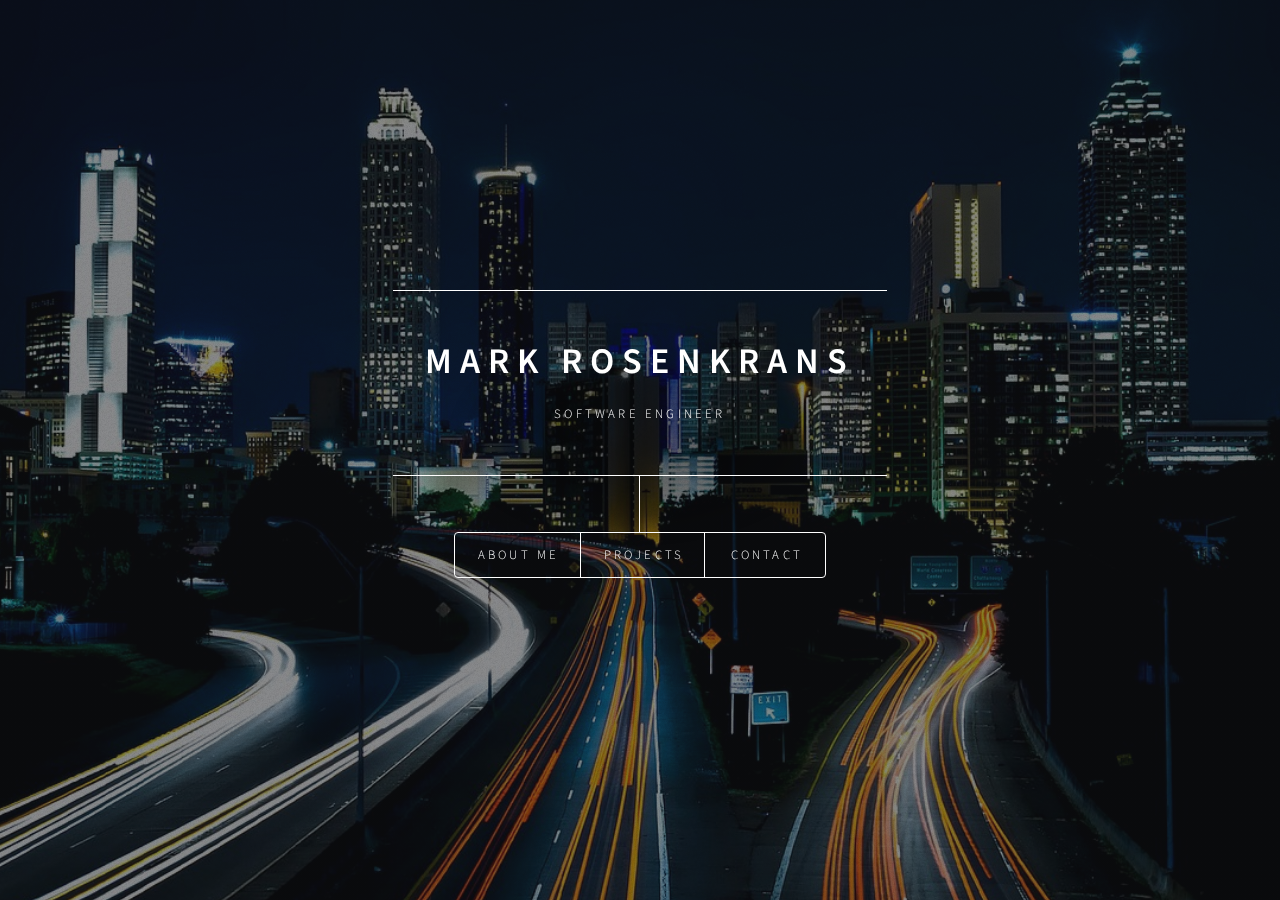
<file: index.html>
<!DOCTYPE HTML>

<html>
	<head>
		<title>Mark Rosenkrans Portfolio</title>
		<meta charset="utf-8" />
		<meta name="viewport" content="width=device-width, initial-scale=1, user-scalable=no" />
		<link rel="stylesheet" href="assets/css/main.css" />
		<noscript><link rel="stylesheet" href="assets/css/noscript.css" /></noscript>
	</head>
	<body class="is-preload">

		<!-- Wrapper -->
			<div id="wrapper">


				<!-- Header -->
					<header id="header">
						
						<div class="content">
							<div class="inner">
								<h1>MARK ROSENKRANS</h1>
								<p>SOFTWARE ENGINEER</p>
							</div>
						</div>
						<nav>
							<ul>
								<!-- <li><a href="#intro">Intro</a></li> -->
								<li><a href="#about">About Me</a></li>
								<li><a href="#work">Projects</a></li>
								<li><a href="#contact">Contact</a></li>
							</ul>
						</nav>
					</header>

				<!-- Main -->
					<div id="main">

						<!-- Intro -->
							<!-- <article id="intro">
								<h2 class="major">Intro</h2>
								<span class="image main"><img src="images/computer.jpg" alt="picture of a laptop" /></span>
								<p>
									Hi! Welcome to my portfolio! So glad you're here! 
								</p>
								<p>
									This site was created to show you some of the work I've done as a 
									software engineer. My journey started just a few months ago and I've learned a lot so far.
								</p>
								<p>
									While you're here, check out my <a href="#work">projects</a>!
								</p>

							</article> -->

						<!-- Work -->
							<article id="work">
								<h2 class="major">Projects</h2>
								<span class="image main"><img src="images/code.jpg" alt="" /></span>
								<p class="project-link">
									<a href="https://react-firebase-trello-mark.netlify.com">React Firebase Trello</a>
									<br> January 2020
									<br> I coded this project following a Udemy course called
									<br> React.js Academy for Beginners with Firebase.
									<br> As the title states, I used React for the front end
									<br> and Firebase for both authentication and database.
									<br> My knowledge from this course will be used in future projects.
								</p>
								<p class="project-link">
									________________________________________________________
								</p>

								<p class="project-link">
									<a href="https://dnd-random-generator.herokuapp.com">D&D Character Generator</a>
									<br> September 2019
									<br> This is a character randomizer for D&D that was  
									<br> requested by alocal Atlanta gamer using
									<br> HTML, CSS, and JavaScript.
									<br> More features and functions will be added as we work on future requirements.
								</p>
								<p class="project-link">
									________________________________________________________
								</p>

								<p class="project-link">
									<a href="http://not-hangman.netlify.com/">Not Hangman</a>
									<br> June 2019
									<br> This is the first project I coded at General Assembly using 
									<br> HTML, CSS, and JavaScript.									
									<br> This game is a modified version of Hangman that has the user guess letters of 
												words. 
									<br> With each correct letter, it will populate above the blank/s. 
									<br> With each incorrect letter, the cake image fades away until the user loses.
								</p>
								<p class="project-link">
									________________________________________________________
								</p>

								<p class="project-link">
									<a href="https://band-app-seednfeed.herokuapp.com/bands">Band App</a>
									<br> July 2019
									<br> My second project at General Assembly used
									<br> the MEHN stack (MongoDB, Express, Handlebars, Node.js).			
									<br> The Band App allows users to add multiple bands with gigs and members.
								</p>
								<p class="project-link">
									________________________________________________________
								</p>

								<p class="project-link">
									<a href="https://budget-app-marksei22.herokuapp.com/">Budget App</a>
									<br> July 2019
									<br> The third project I coded at General Assembly involved 
									<br> the MERN stack (MongoDB, Express, React, Node.js) and Material-UI.									
									<br> This Budget App allows users to add mulitple budgets with income and expenses 
									to manage their financial needs.
									
								</p>
								<p class="project-link">
									________________________________________________________
								</p>

								<p class="project-link">
									<a href="https://library-system-app.herokuapp.com/">Library System App</a>
									<br> August 2019
									<br> This is the final project I coded at General Assembly that utilized 
									<br> React, Python, Django, React Bootstrap, and an external API.
									<br> The Library System App allows users to add book categories with related books, 
									as well as, members that can check books out. There is also an option to search
									book information using ISBNs via an external API.
									
								</p>
								<p class="project-link">
									________________________________________________________
								</p>

								<p class="project-link">
									<a href="https://simple-clock-mark.herokuapp.com/clock.html">Simple Analog Clock</a>
									<br> August 2019
									<br> This is a small project I did with a Wes Bos tutorial using
									<br> HTML, CSS, and JavaScript.
									<br> This clock shows the current time using hour, minute, and second hand arms.
									
								</p>

							</article>

						<!-- About -->
							<article id="about">
								<h2 class="major">About Me</h2>
								<span class="image main"><img src="images/Mark-5.jpg" alt="Picture of Mark Rosenkrans" /></span>
								<p>I'm a Software Engineer in Atlanta, GA with a background in Scrum/Project Management and IT.  
									After years of managing others and being a certified scrum master, I realized I was more 
									passionate about learning to code, training others, and helping people with their software 
									needs. I recently completed a 3 month immersive software enginering course at General Assembly
									where I learned and implemented best practices for full-stack web development. Throughout the 
									course, I worked with HTML, CSS, JavaScript, React, MongoDB, Mongoose, Node.js, Python, and 
									Django utilizing Github, Visual Studio Code, Netlify, and Heroku. Currently, I am looking for a 
									software engineer position with a focus on React.
								</p>
								<p>
									Outside of coding, I enjoy vegetable gardening, running, and playing snare drum with the 
									Seed & Feed Marching Abominable.
								</p>
								<p>
									By the way, check out my <a href="#work">projects</a>!
								</p>
							</article>

						<!-- Contact -->
							<article id="contact">
								<h2 class="major">Contact Me</h2>
								<label for="email">Email: mark.rosenkrans@gmail.com</label>
								<label for="mobile-number">Mobile: 404-519-9353</label>
								<label for="linkedin">LinkedIn: <a href="https://www.linkedin.com/in/mrosenkrans/" target='_blank'>linkedin/in/mrosenkrans</a></label>
								<label for="resume">Resume: <a target="_blank" href="images/Mark Rosenkrans Resume Jan 2020.pdf"</a>
									<img src="images/PDF_image.png" class="pdf-image">
								</label>
								<ul class="icons">
									
									<!-- 
										<li><a href="#" class="icon brands fa-github"><span class="label">GitHub</span></a></li> -->
								</ul>
							</article>

						<!-- Elements -->
							<article id="elements">
								<h2 class="major">Elements</h2>

								<section>
									<h3 class="major">Text</h3>
									<p>This is <b>bold</b> and this is <strong>strong</strong>. This is <i>italic</i> and this is <em>emphasized</em>.
									This is <sup>superscript</sup> text and this is <sub>subscript</sub> text.
									This is <u>underlined</u> and this is code: <code>for (;;) { ... }</code>. Finally, <a href="#">this is a link</a>.</p>
									<hr />
									<h2>Heading Level 2</h2>
									<h3>Heading Level 3</h3>
									<h4>Heading Level 4</h4>
									<h5>Heading Level 5</h5>
									<h6>Heading Level 6</h6>
									<hr />
									<h4>Blockquote</h4>
									<blockquote>Fringilla nisl. Donec accumsan interdum nisi, quis tincidunt felis sagittis eget tempus euismod. Vestibulum ante ipsum primis in faucibus vestibulum. Blandit adipiscing eu felis iaculis volutpat ac adipiscing accumsan faucibus. Vestibulum ante ipsum primis in faucibus lorem ipsum dolor sit amet nullam adipiscing eu felis.</blockquote>
									<h4>Preformatted</h4>
									<pre><code>
										i = 0;

										while (!deck.isInOrder()) {
												print 'Iteration ' + i;
												deck.shuffle();
												i++;
										}

										print 'It took ' + i + ' iterations to sort the deck.';
									</code></pre>
								</section>

								
									<h4>Icons</h4>
									<ul class="icons">
										<li><a href="#" class="icon brands fa-twitter"><span class="label">Twitter</span></a></li>
										<li><a href="#" class="icon brands fa-facebook-f"><span class="label">Facebook</span></a></li>
										<li><a href="#" class="icon brands fa-instagram"><span class="label">Instagram</span></a></li>
										<li><a href="#" class="icon brands fa-github"><span class="label">Github</span></a></li>
									</ul>

									<h4>Actions</h4>
									<ul class="actions">
										<li><a href="#" class="button primary">Default</a></li>
										<li><a href="#" class="button">Default</a></li>
									</ul>
									<ul class="actions stacked">
										<li><a href="#" class="button primary">Default</a></li>
										<li><a href="#" class="button">Default</a></li>
									</ul>
								</section>

								<section>
									<h3 class="major">Form</h3>
									<form method="post" action="#">
										<div class="fields">
											<div class="field half">
												<label for="demo-name">Name</label>
												<input type="text" name="demo-name" id="demo-name" value="" placeholder="Jane Doe" />
											</div>
											<div class="field half">
												<label for="demo-email">Email</label>
												<input type="email" name="demo-email" id="demo-email" value="" placeholder="jane@untitled.tld" />
											</div>
										
											<div class="field half">
												<input type="checkbox" id="demo-copy" name="demo-copy">
												<label for="demo-copy">Email me a copy</label>
											</div>
											<div class="field half">
												<input type="checkbox" id="demo-human" name="demo-human" checked>
												<label for="demo-human">Not a robot</label>
											</div>
											<div class="field">
												<label for="demo-message">Message</label>
												<textarea name="demo-message" id="demo-message" placeholder="Enter your message" rows="6"></textarea>
											</div>
										</div>
										<ul class="actions">
											<li><input type="submit" value="Send Message" class="primary" /></li>
											<li><input type="reset" value="Reset" /></li>
										</ul>
									</form>
								</section>

							</article>

					</div>

				<!-- Footer -->
					<footer id="footer">
						<!-- <p class="copyright">&copy; Design: <a href="https://html5up.net">HTML5 UP</a>.</p> -->
					</footer>

			</div>

		<!-- BG -->
			<div id="bg"></div>

		<!-- Scripts -->
			<script src="assets/js/jquery.min.js"></script>
			<script src="assets/js/browser.min.js"></script>
			<script src="assets/js/breakpoints.min.js"></script>
			<script src="assets/js/util.js"></script>
			<script src="assets/js/main.js"></script>

	</body>
</html>

<!--
	Dimension by HTML5 UP
	html5up.net | @ajlkn
	Free for personal and commercial use under the CCA 3.0 license (html5up.net/license)
-->
</file>
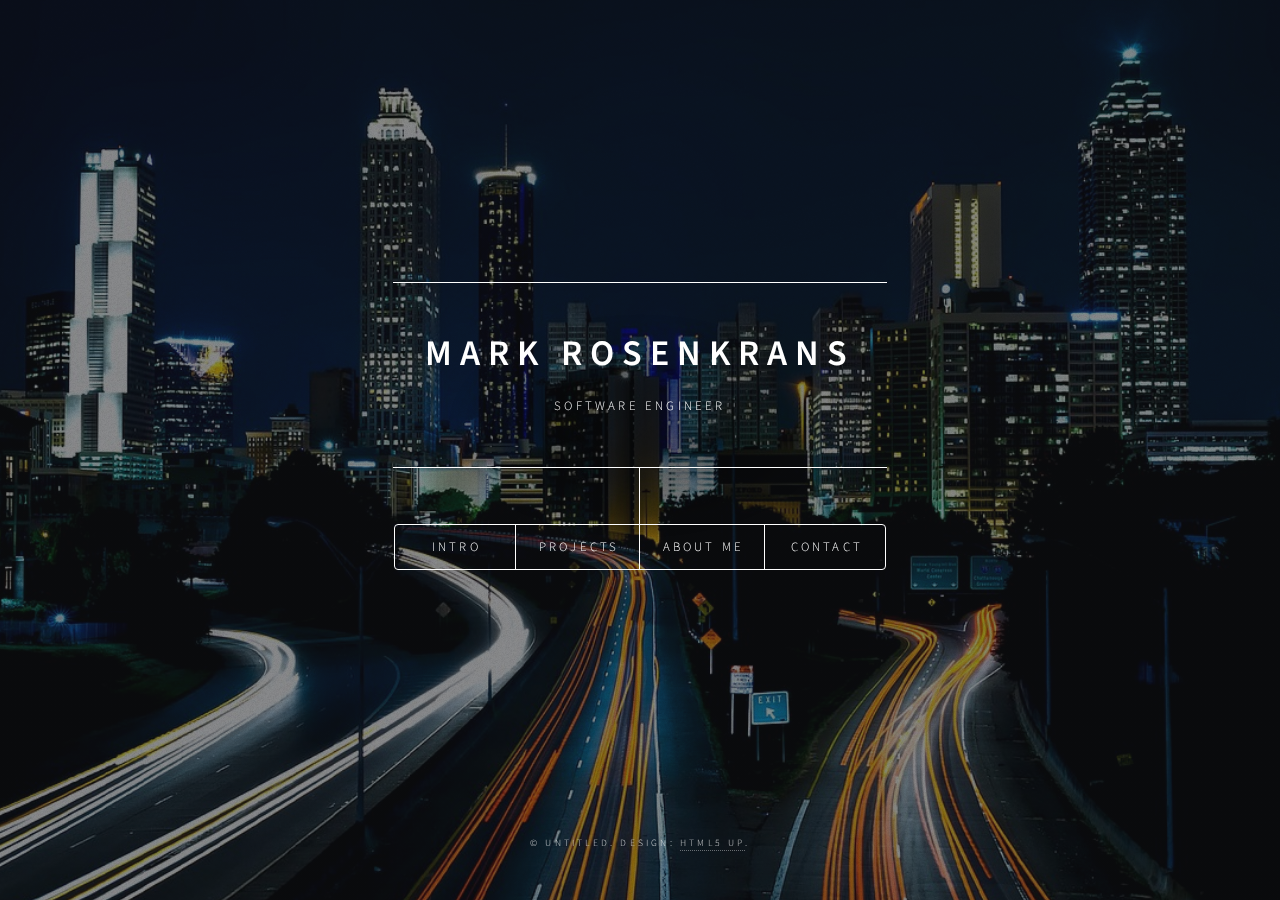
<file: portfolio/index.html>
<!DOCTYPE HTML>
<!--
	Dimension by HTML5 UP
	html5up.net | @ajlkn
	Free for personal and commercial use under the CCA 3.0 license (html5up.net/license)
-->
<html>
	<head>
		<title>Mark Rosenkrans Portfolio</title>
		<meta charset="utf-8" />
		<meta name="viewport" content="width=device-width, initial-scale=1, user-scalable=no" />
		<link rel="stylesheet" href="assets/css/main.css" />
		<noscript><link rel="stylesheet" href="assets/css/noscript.css" /></noscript>
	</head>
	<body class="is-preload">

		<!-- Wrapper -->
			<div id="wrapper">

				<!-- Header -->
					<header id="header">
						
						<div class="content">
							<div class="inner">
								<h1>MARK ROSENKRANS</h1>
								<p>SOFTWARE ENGINEER</p>
							</div>
						</div>
						<nav>
							<ul>
								<li><a href="#intro">Intro</a></li>
								<li><a href="#work">Projects</a></li>
								<li><a href="#about">About Me</a></li>
								<li><a href="#contact">Contact</a></li>
								<!--<li><a href="#elements">Elements</a></li>-->
							</ul>
						</nav>
					</header>

				<!-- Main -->
					<div id="main">

						<!-- Intro -->
							<article id="intro">
								<h2 class="major">Intro</h2>
								<span class="image main"><img src="images/computer.jpg" alt="picture of a computer" /></span>
								<p>
									Hi! Welcome to my portfolio! So glad you're here! 
								</p>
								<p>
									This site was created to show you some of the work I've done as a 
									software engineer. My journey started just a few months ago and I've learned a lot.
								</p>
								<p>
									While you're here, check out my <a href="#work">projects</a>!
								</p>

							</article>

						<!-- Work -->
							<article id="work">
								<h2 class="major">Projects</h2>
								<span class="image main"><img src="images/code.jpg" alt="" /></span>
								<p>
									This is the first project I coded at General Assembly using HTML, 
									CSS, and JavaScript after two weeks of learning:
								</p>
								<p>
									<a href="http://not-hangman.netlify.com/">Not Hangman</a>
								</p>

								<p>
									This is the second project I coded at General Assembly using MEHN stack:
								</p>
								<p>
									<a href="https://band-app-seednfeed.herokuapp.com/bands">Band App</a>
								</p>

								<p>
									This is the third project I coded at General Assembly using MERN stack:
								</p>
								<p>
									<a href="https://budget-app-marksei22.herokuapp.com/">Budget App</a>
								</p>

								<p>
									This is the final project I coded at General Assembly using React, Python, and Django:
								</p>
								<p>
									<a href="https://library-book-app.herokuapp.com/">Library App</a>
								</p>
							</article>

						<!-- About -->
							<article id="about">
								<h2 class="major">About Me</h2>
								<span class="image main"><img src="images/Mark-5.jpg" alt="Picture of Mark Rosenkrans" /></span>
								<p>I'm a Software Engineer in Atlanta, GA with a background in Scrum/Project Management and IT.  
									After years of managing others and being a certified scrum master, I realized I was more 
									passionate about learning to code, training others, and helping people with their software 
									needs. I recently completed a 3 month immersive software enginering course at General Assembly
									where I learned and implemented best practices for full-stack web development. Throughout the 
									course, I worked with HTML, CSS, JavaScript, React, MongoDB, Mongoose, Node.js, Python, and 
									Django utilizing Github, Visual Studio Code, and Heroku. Currently, I am looking for a 
									software engineer position with a focus on React.
								</p>
								<p>
									Outside of coding, I enjoy vegetable gardening, running, and playing snare drum with the 
									Seed & Feed Marching Abominable.
								</p>
								<p>
									By the way, check out my <a href="#work">projects</a>.
								</p>
							</article>

						<!-- Contact -->
							<article id="contact">
								<h2 class="major">Contact</h2>
								<form method="post" action="#">
									<div class="fields">
										<div class="field half">
											<label for="name">Name</label>
											<input type="text" name="name" id="name" />
										</div>
										<div class="field half">
											<label for="email">Email</label>
											<input type="text" name="email" id="email" />
										</div>
										<div class="field">
											<label for="message">Message</label>
											<textarea name="message" id="message" rows="4"></textarea>
										</div>
									</div>
									<ul class="actions">
										<li><input type="submit" value="Send Message" class="primary" /></li>
										<li><input type="reset" value="Reset" /></li>
									</ul>
								</form>
								<ul class="icons">
									<li><a href="#" class="icon brands fa-twitter"><span class="label">Twitter</span></a></li>
									<li><a href="#" class="icon brands fa-facebook-f"><span class="label">Facebook</span></a></li>
									<li><a href="#" class="icon brands fa-instagram"><span class="label">Instagram</span></a></li>
									<li><a href="#" class="icon brands fa-github"><span class="label">GitHub</span></a></li>
								</ul>
							</article>

						<!-- Elements -->
							<article id="elements">
								<h2 class="major">Elements</h2>

								<section>
									<h3 class="major">Text</h3>
									<p>This is <b>bold</b> and this is <strong>strong</strong>. This is <i>italic</i> and this is <em>emphasized</em>.
									This is <sup>superscript</sup> text and this is <sub>subscript</sub> text.
									This is <u>underlined</u> and this is code: <code>for (;;) { ... }</code>. Finally, <a href="#">this is a link</a>.</p>
									<hr />
									<h2>Heading Level 2</h2>
									<h3>Heading Level 3</h3>
									<h4>Heading Level 4</h4>
									<h5>Heading Level 5</h5>
									<h6>Heading Level 6</h6>
									<hr />
									<h4>Blockquote</h4>
									<blockquote>Fringilla nisl. Donec accumsan interdum nisi, quis tincidunt felis sagittis eget tempus euismod. Vestibulum ante ipsum primis in faucibus vestibulum. Blandit adipiscing eu felis iaculis volutpat ac adipiscing accumsan faucibus. Vestibulum ante ipsum primis in faucibus lorem ipsum dolor sit amet nullam adipiscing eu felis.</blockquote>
									<h4>Preformatted</h4>
									<pre><code>i = 0;

while (!deck.isInOrder()) {
    print 'Iteration ' + i;
    deck.shuffle();
    i++;
}

print 'It took ' + i + ' iterations to sort the deck.';</code></pre>
								</section>

								<section>
									<h3 class="major">Lists</h3>

									<h4>Unordered</h4>
									<ul>
										<li>Dolor pulvinar etiam.</li>
										<li>Sagittis adipiscing.</li>
										<li>Felis enim feugiat.</li>
									</ul>

									<h4>Alternate</h4>
									<ul class="alt">
										<li>Dolor pulvinar etiam.</li>
										<li>Sagittis adipiscing.</li>
										<li>Felis enim feugiat.</li>
									</ul>

									<h4>Ordered</h4>
									<ol>
										<li>Dolor pulvinar etiam.</li>
										<li>Etiam vel felis viverra.</li>
										<li>Felis enim feugiat.</li>
										<li>Dolor pulvinar etiam.</li>
										<li>Etiam vel felis lorem.</li>
										<li>Felis enim et feugiat.</li>
									</ol>
									<h4>Icons</h4>
									<ul class="icons">
										<li><a href="#" class="icon brands fa-twitter"><span class="label">Twitter</span></a></li>
										<li><a href="#" class="icon brands fa-facebook-f"><span class="label">Facebook</span></a></li>
										<li><a href="#" class="icon brands fa-instagram"><span class="label">Instagram</span></a></li>
										<li><a href="#" class="icon brands fa-github"><span class="label">Github</span></a></li>
									</ul>

									<h4>Actions</h4>
									<ul class="actions">
										<li><a href="#" class="button primary">Default</a></li>
										<li><a href="#" class="button">Default</a></li>
									</ul>
									<ul class="actions stacked">
										<li><a href="#" class="button primary">Default</a></li>
										<li><a href="#" class="button">Default</a></li>
									</ul>
								</section>

								<section>
									<h3 class="major">Table</h3>
									<h4>Default</h4>
									<div class="table-wrapper">
										<table>
											<thead>
												<tr>
													<th>Name</th>
													<th>Description</th>
													<th>Price</th>
												</tr>
											</thead>
											<tbody>
												<tr>
													<td>Item One</td>
													<td>Ante turpis integer aliquet porttitor.</td>
													<td>29.99</td>
												</tr>
												<tr>
													<td>Item Two</td>
													<td>Vis ac commodo adipiscing arcu aliquet.</td>
													<td>19.99</td>
												</tr>
												<tr>
													<td>Item Three</td>
													<td> Morbi faucibus arcu accumsan lorem.</td>
													<td>29.99</td>
												</tr>
												<tr>
													<td>Item Four</td>
													<td>Vitae integer tempus condimentum.</td>
													<td>19.99</td>
												</tr>
												<tr>
													<td>Item Five</td>
													<td>Ante turpis integer aliquet porttitor.</td>
													<td>29.99</td>
												</tr>
											</tbody>
											<tfoot>
												<tr>
													<td colspan="2"></td>
													<td>100.00</td>
												</tr>
											</tfoot>
										</table>
									</div>

									<h4>Alternate</h4>
									<div class="table-wrapper">
										<table class="alt">
											<thead>
												<tr>
													<th>Name</th>
													<th>Description</th>
													<th>Price</th>
												</tr>
											</thead>
											<tbody>
												<tr>
													<td>Item One</td>
													<td>Ante turpis integer aliquet porttitor.</td>
													<td>29.99</td>
												</tr>
												<tr>
													<td>Item Two</td>
													<td>Vis ac commodo adipiscing arcu aliquet.</td>
													<td>19.99</td>
												</tr>
												<tr>
													<td>Item Three</td>
													<td> Morbi faucibus arcu accumsan lorem.</td>
													<td>29.99</td>
												</tr>
												<tr>
													<td>Item Four</td>
													<td>Vitae integer tempus condimentum.</td>
													<td>19.99</td>
												</tr>
												<tr>
													<td>Item Five</td>
													<td>Ante turpis integer aliquet porttitor.</td>
													<td>29.99</td>
												</tr>
											</tbody>
											<tfoot>
												<tr>
													<td colspan="2"></td>
													<td>100.00</td>
												</tr>
											</tfoot>
										</table>
									</div>
								</section>

								<section>
									<h3 class="major">Buttons</h3>
									<ul class="actions">
										<li><a href="#" class="button primary">Primary</a></li>
										<li><a href="#" class="button">Default</a></li>
									</ul>
									<ul class="actions">
										<li><a href="#" class="button">Default</a></li>
										<li><a href="#" class="button small">Small</a></li>
									</ul>
									<ul class="actions">
										<li><a href="#" class="button primary icon solid fa-download">Icon</a></li>
										<li><a href="#" class="button icon solid fa-download">Icon</a></li>
									</ul>
									<ul class="actions">
										<li><span class="button primary disabled">Disabled</span></li>
										<li><span class="button disabled">Disabled</span></li>
									</ul>
								</section>

								<section>
									<h3 class="major">Form</h3>
									<form method="post" action="#">
										<div class="fields">
											<div class="field half">
												<label for="demo-name">Name</label>
												<input type="text" name="demo-name" id="demo-name" value="" placeholder="Jane Doe" />
											</div>
											<div class="field half">
												<label for="demo-email">Email</label>
												<input type="email" name="demo-email" id="demo-email" value="" placeholder="jane@untitled.tld" />
											</div>
											<div class="field">
												<label for="demo-category">Category</label>
												<select name="demo-category" id="demo-category">
													<option value="">-</option>
													<option value="1">Manufacturing</option>
													<option value="1">Shipping</option>
													<option value="1">Administration</option>
													<option value="1">Human Resources</option>
												</select>
											</div>
											<div class="field half">
												<input type="radio" id="demo-priority-low" name="demo-priority" checked>
												<label for="demo-priority-low">Low</label>
											</div>
											<div class="field half">
												<input type="radio" id="demo-priority-high" name="demo-priority">
												<label for="demo-priority-high">High</label>
											</div>
											<div class="field half">
												<input type="checkbox" id="demo-copy" name="demo-copy">
												<label for="demo-copy">Email me a copy</label>
											</div>
											<div class="field half">
												<input type="checkbox" id="demo-human" name="demo-human" checked>
												<label for="demo-human">Not a robot</label>
											</div>
											<div class="field">
												<label for="demo-message">Message</label>
												<textarea name="demo-message" id="demo-message" placeholder="Enter your message" rows="6"></textarea>
											</div>
										</div>
										<ul class="actions">
											<li><input type="submit" value="Send Message" class="primary" /></li>
											<li><input type="reset" value="Reset" /></li>
										</ul>
									</form>
								</section>

							</article>

					</div>

				<!-- Footer -->
					<footer id="footer">
						<p class="copyright">&copy; Untitled. Design: <a href="https://html5up.net">HTML5 UP</a>.</p>
					</footer>

			</div>

		<!-- BG -->
			<div id="bg"></div>

		<!-- Scripts -->
			<script src="assets/js/jquery.min.js"></script>
			<script src="assets/js/browser.min.js"></script>
			<script src="assets/js/breakpoints.min.js"></script>
			<script src="assets/js/util.js"></script>
			<script src="assets/js/main.js"></script>

	</body>
</html>
</file>
<file: assets/css/noscript.css>
/*
	Dimension by HTML5 UP
	html5up.net | @ajlkn
	Free for personal and commercial use under the CCA 3.0 license (html5up.net/license)
*/

/* BG */

	body.is-preload #bg:before {
		background-color: transparent;
	}

/* Header */

	body.is-preload #header {
		-moz-filter: none;
		-webkit-filter: none;
		-ms-filter: none;
		filter: none;
	}

		body.is-preload #header > * {
			opacity: 1;
		}

		body.is-preload #header .content .inner {
			max-height: none;
			padding: 3rem 2rem;
			opacity: 1;
		}

/* Main */

	#main article {
		opacity: 1;
		margin: 4rem 0 0 0;
	}
</file>
<file: portfolio/assets/css/noscript.css>
/*
	Dimension by HTML5 UP
	html5up.net | @ajlkn
	Free for personal and commercial use under the CCA 3.0 license (html5up.net/license)
*/

/* BG */

	body.is-preload #bg:before {
		background-color: transparent;
	}

/* Header */

	body.is-preload #header {
		-moz-filter: none;
		-webkit-filter: none;
		-ms-filter: none;
		filter: none;
	}

		body.is-preload #header > * {
			opacity: 1;
		}

		body.is-preload #header .content .inner {
			max-height: none;
			padding: 3rem 2rem;
			opacity: 1;
		}

/* Main */

	#main article {
		opacity: 1;
		margin: 4rem 0 0 0;
	}
</file>
<file: assets/css/main.css>
@import url(fontawesome-all.min.css);
@import url("https://fonts.googleapis.com/css?family=Source+Sans+Pro:300italic,600italic,300,600");


.project-link {
	text-align: center;
}

.pdf-image {
	width: 35px;
}

/*
	Dimension by HTML5 UP
	html5up.net | @ajlkn
	Free for personal and commercial use under the CCA 3.0 license (html5up.net/license)
*/

html, body, div, span, applet, object,
iframe, h1, h2, h3, h4, h5, h6, p, blockquote,
pre, a, abbr, acronym, address, big, cite,
code, del, dfn, em, img, ins, kbd, q, s, samp,
small, strike, strong, sub, sup, tt, var, b,
u, i, center, dl, dt, dd, ol, ul, li, fieldset,
form, label, legend, table, caption, tbody,
tfoot, thead, tr, th, td, article, aside,
canvas, details, embed, figure, figcaption,
footer, header, hgroup, menu, nav, output, ruby,
section, summary, time, mark, audio, video {
	margin: 0;
	padding: 0;
	border: 0;
	font-size: 100%;
	font: inherit;
	vertical-align: baseline;}

article, aside, details, figcaption, figure,
footer, header, hgroup, menu, nav, section {
	display: block;}

body {
	line-height: 1;
}

ol, ul {
	list-style: none;
}

blockquote, q {
	quotes: none;
}

	blockquote:before, blockquote:after, q:before, q:after {
		content: '';
		content: none;
	}

table {
	border-collapse: collapse;
	border-spacing: 0;
}

body {
	-webkit-text-size-adjust: none;
}

mark {
	background-color: transparent;
	color: inherit;
}

input::-moz-focus-inner {
	border: 0;
	padding: 0;
}

input, select, textarea {
	-moz-appearance: none;
	-webkit-appearance: none;
	-ms-appearance: none;
	appearance: none;
}

/* Basic */

	@-ms-viewport {
		width: device-width;
	}

	@media screen and (max-width: 480px) {

		html, body {
			min-width: 320px;
		}

	}

	html {
		box-sizing: border-box;
	}

	*, *:before, *:after {
		box-sizing: inherit;
	}

	body {
		background: #1b1f22;
	}

		body.is-preload *, body.is-preload *:before, body.is-preload *:after {
			-moz-animation: none !important;
			-webkit-animation: none !important;
			-ms-animation: none !important;
			animation: none !important;
			-moz-transition: none !important;
			-webkit-transition: none !important;
			-ms-transition: none !important;
			transition: none !important;
		}

/* Type */

	html {
		font-size: 16pt;
	}

		@media screen and (max-width: 1680px) {

			html {
				font-size: 12pt;
			}

		}

		@media screen and (max-width: 736px) {

			html {
				font-size: 11pt;
			}

		}

		@media screen and (max-width: 360px) {

			html {
				font-size: 10pt;
			}

		}

	body, input, select, textarea {
		color: #ffffff;
		font-family: "Source Sans Pro", sans-serif;
		font-weight: 300;
		font-size: 1rem;
		line-height: 1.65;
	}

	a {
		-moz-transition: color 0.2s ease-in-out, background-color 0.2s ease-in-out, border-bottom-color 0.2s ease-in-out;
		-webkit-transition: color 0.2s ease-in-out, background-color 0.2s ease-in-out, border-bottom-color 0.2s ease-in-out;
		-ms-transition: color 0.2s ease-in-out, background-color 0.2s ease-in-out, border-bottom-color 0.2s ease-in-out;
		transition: color 0.2s ease-in-out, background-color 0.2s ease-in-out, border-bottom-color 0.2s ease-in-out;
		border-bottom: dotted 1px rgba(255, 255, 255, 0.5);
		text-decoration: none;
		color: inherit;
	}

		a:hover {
			border-bottom-color: transparent;
		}

	strong, b {
		color: #ffffff;
		font-weight: 600;
	}

	em, i {
		font-style: italic;
	}

	p {
		margin: 0 0 2rem 0;
	}

	

	h1, h2, h3, h4, h5, h6 {
		color: #ffffff;
		font-weight: 600;
		line-height: 1.5;
		margin: 0 0 1rem 0;
		text-transform: uppercase;
		letter-spacing: 0.2rem;
	}

		h1 a, h2 a, h3 a, h4 a, h5 a, h6 a {
			color: inherit;
			text-decoration: none;
		}

		h1.major, h2.major, h3.major, h4.major, h5.major, h6.major {
			border-bottom: solid 1px #ffffff;
			width: -moz-max-content;
			width: -webkit-max-content;
			width: -ms-max-content;
			width: max-content;
			padding-bottom: 0.5rem;
			margin: 0 0 2rem 0;
		}

	h1 {
		font-size: 2.25rem;
		line-height: 1.3;
		letter-spacing: 0.5rem;
	}

	h2 {
		font-size: 1.5rem;
		line-height: 1.4;
		letter-spacing: 0.5rem;
	}

	h3 {
		font-size: 1rem;
	}

	h4 {
		font-size: 0.8rem;
	}

	h5 {
		font-size: 0.7rem;
	}

	h6 {
		font-size: 0.6rem;
	}

	@media screen and (max-width: 736px) {

		h1 {
			font-size: 1.75rem;
			line-height: 1.4;
		}

		h2 {
			font-size: 1.25em;
			line-height: 1.5;
		}

	}

	sub {
		font-size: 0.8rem;
		position: relative;
		top: 0.5rem;
	}

	sup {
		font-size: 0.8rem;
		position: relative;
		top: -0.5rem;
	}

	blockquote {
		border-left: solid 4px #ffffff;
		font-style: italic;
		margin: 0 0 2rem 0;
		padding: 0.5rem 0 0.5rem 2rem;
	}

	code {
		background: rgba(255, 255, 255, 0.075);
		border-radius: 4px;
		font-family: "Courier New", monospace;
		font-size: 0.9rem;
		margin: 0 0.25rem;
		padding: 0.25rem 0.65rem;
	}

	pre {
		-webkit-overflow-scrolling: touch;
		font-family: "Courier New", monospace;
		font-size: 0.9rem;
		margin: 0 0 2rem 0;
	}

		pre code {
			display: block;
			line-height: 1.75;
			padding: 1rem 1.5rem;
			overflow-x: auto;
		}

	hr {
		border: 0;
		border-bottom: solid 1px #ffffff;
		margin: 2.75rem 0;
	}

	.align-left {
		text-align: left;
	}

	.align-center {
		text-align: center;
	}

	.align-right {
		text-align: right;
	}

/* Form */

	form {
		margin: 0 0 2rem 0;
	}

		form > :last-child {
			margin-bottom: 0;
		}

		form > .fields {
			display: -moz-flex;
			display: -webkit-flex;
			display: -ms-flex;
			display: flex;
			-moz-flex-wrap: wrap;
			-webkit-flex-wrap: wrap;
			-ms-flex-wrap: wrap;
			flex-wrap: wrap;
			width: calc(100% + 3rem);
			margin: -1.5rem 0 2rem -1.5rem;
		}

			form > .fields > .field {
				-moz-flex-grow: 0;
				-webkit-flex-grow: 0;
				-ms-flex-grow: 0;
				flex-grow: 0;
				-moz-flex-shrink: 0;
				-webkit-flex-shrink: 0;
				-ms-flex-shrink: 0;
				flex-shrink: 0;
				padding: 1.5rem 0 0 1.5rem;
				width: calc(100% - 1.5rem);
			}

				form > .fields > .field.half {
					width: calc(50% - 0.75rem);
				}

				form > .fields > .field.third {
					width: calc(100%/3 - 0.5rem);
				}

				form > .fields > .field.quarter {
					width: calc(25% - 0.375rem);
				}

		@media screen and (max-width: 480px) {

			form > .fields {
				width: calc(100% + 3rem);
				margin: -1.5rem 0 2rem -1.5rem;
			}

				form > .fields > .field {
					padding: 1.5rem 0 0 1.5rem;
					width: calc(100% - 1.5rem);
				}

					form > .fields > .field.half {
						width: calc(100% - 1.5rem);
					}

					form > .fields > .field.third {
						width: calc(100% - 1.5rem);
					}

					form > .fields > .field.quarter {
						width: calc(100% - 1.5rem);
					}

		}

	label {
		color: #ffffff;
		display: block;
		font-size: 0.8rem;
		font-weight: 300;
		letter-spacing: 0.2rem;
		line-height: 1.5;
		margin: 0 0 1rem 0;
		text-transform: uppercase;
	}

	input[type="text"],
	input[type="password"],
	input[type="email"],
	input[type="tel"],
	select,
	textarea {
		-moz-appearance: none;
		-webkit-appearance: none;
		-ms-appearance: none;
		appearance: none;
		-moz-transition: border-color 0.2s ease-in-out, box-shadow 0.2s ease-in-out, background-color 0.2s ease-in-out;
		-webkit-transition: border-color 0.2s ease-in-out, box-shadow 0.2s ease-in-out, background-color 0.2s ease-in-out;
		-ms-transition: border-color 0.2s ease-in-out, box-shadow 0.2s ease-in-out, background-color 0.2s ease-in-out;
		transition: border-color 0.2s ease-in-out, box-shadow 0.2s ease-in-out, background-color 0.2s ease-in-out;
		background-color: transparent;
		border-radius: 4px;
		border: solid 1px #ffffff;
		color: inherit;
		display: block;
		outline: 0;
		padding: 0 1rem;
		text-decoration: none;
		width: 100%;
	}

		input[type="text"]:invalid,
		input[type="password"]:invalid,
		input[type="email"]:invalid,
		input[type="tel"]:invalid,
		select:invalid,
		textarea:invalid {
			box-shadow: none;
		}

		input[type="text"]:focus,
		input[type="password"]:focus,
		input[type="email"]:focus,
		input[type="tel"]:focus,
		select:focus,
		textarea:focus {
			background: rgba(255, 255, 255, 0.075);
			border-color: #ffffff;
			box-shadow: 0 0 0 1px #ffffff;
		}

	select {
		background-image: url("data:image/svg+xml;charset=utf8,%3Csvg xmlns='http://www.w3.org/2000/svg' width='40' height='40' preserveAspectRatio='none' viewBox='0 0 40 40'%3E%3Cpath d='M9.4,12.3l10.4,10.4l10.4-10.4c0.2-0.2,0.5-0.4,0.9-0.4c0.3,0,0.6,0.1,0.9,0.4l3.3,3.3c0.2,0.2,0.4,0.5,0.4,0.9 c0,0.4-0.1,0.6-0.4,0.9L20.7,31.9c-0.2,0.2-0.5,0.4-0.9,0.4c-0.3,0-0.6-0.1-0.9-0.4L4.3,17.3c-0.2-0.2-0.4-0.5-0.4-0.9 c0-0.4,0.1-0.6,0.4-0.9l3.3-3.3c0.2-0.2,0.5-0.4,0.9-0.4S9.1,12.1,9.4,12.3z' fill='%23ffffff' /%3E%3C/svg%3E");
		background-size: 1.25rem;
		background-repeat: no-repeat;
		background-position: calc(100% - 1rem) center;
		height: 2.75rem;
		padding-right: 2.75rem;
		text-overflow: ellipsis;
	}

		select option {
			color: #ffffff;
			background: #1b1f22;
		}

		select:focus::-ms-value {
			background-color: transparent;
		}

		select::-ms-expand {
			display: none;
		}

	input[type="text"],
	input[type="password"],
	input[type="email"],
	select {
		height: 2.75rem;
	}

	textarea {
		padding: 0.75rem 1rem;
	}

	input[type="checkbox"],
	input[type="radio"] {
		-moz-appearance: none;
		-webkit-appearance: none;
		-ms-appearance: none;
		appearance: none;
		display: block;
		float: left;
		margin-right: -2rem;
		opacity: 0;
		width: 1rem;
		z-index: -1;
	}

		input[type="checkbox"] + label,
		input[type="radio"] + label {
			text-decoration: none;
			-moz-user-select: none;
			-webkit-user-select: none;
			-ms-user-select: none;
			user-select: none;
			color: #ffffff;
			cursor: pointer;
			display: inline-block;
			font-size: 0.8rem;
			font-weight: 300;
			margin: 0 0 0.5rem 0;
			padding-left: 2.65rem;
			padding-right: 0.75rem;
			position: relative;
		}

			input[type="checkbox"] + label:before,
			input[type="radio"] + label:before {
				-moz-osx-font-smoothing: grayscale;
				-webkit-font-smoothing: antialiased;
				display: inline-block;
				font-style: normal;
				font-variant: normal;
				text-rendering: auto;
				line-height: 1;
				text-transform: none !important;
				font-family: 'Font Awesome 5 Free';
				font-weight: 900;
			}

			input[type="checkbox"] + label:before,
			input[type="radio"] + label:before {
				-moz-transition: border-color 0.2s ease-in-out, box-shadow 0.2s ease-in-out, background-color 0.2s ease-in-out;
				-webkit-transition: border-color 0.2s ease-in-out, box-shadow 0.2s ease-in-out, background-color 0.2s ease-in-out;
				-ms-transition: border-color 0.2s ease-in-out, box-shadow 0.2s ease-in-out, background-color 0.2s ease-in-out;
				transition: border-color 0.2s ease-in-out, box-shadow 0.2s ease-in-out, background-color 0.2s ease-in-out;
				border-radius: 4px;
				border: solid 1px #ffffff;
				content: '';
				display: inline-block;
				height: 1.65rem;
				left: 0;
				line-height: 1.65rem;
				position: absolute;
				text-align: center;
				top: -0.15rem;
				width: 1.65rem;
			}

		input[type="checkbox"]:checked + label:before,
		input[type="radio"]:checked + label:before {
			background: #ffffff !important;
			border-color: #ffffff !important;
			color: #1b1f22;
			content: '\f00c';
		}

		input[type="checkbox"]:focus + label:before,
		input[type="radio"]:focus + label:before {
			background: rgba(255, 255, 255, 0.075);
			border-color: #ffffff;
			box-shadow: 0 0 0 1px #ffffff;
		}

	input[type="checkbox"] + label:before {
		border-radius: 4px;
	}

	input[type="radio"] + label:before {
		border-radius: 100%;
	}

	::-webkit-input-placeholder {
		color: rgba(255, 255, 255, 0.5) !important;
		opacity: 1.0;
	}

	:-moz-placeholder {
		color: rgba(255, 255, 255, 0.5) !important;
		opacity: 1.0;
	}

	::-moz-placeholder {
		color: rgba(255, 255, 255, 0.5) !important;
		opacity: 1.0;
	}

	:-ms-input-placeholder {
		color: rgba(255, 255, 255, 0.5) !important;
		opacity: 1.0;
	}

	.formerize-placeholder {
		color: rgba(255, 255, 255, 0.5) !important;
		opacity: 1.0;
	}

/* Box */

	.box {
		border-radius: 4px;
		border: solid 1px #ffffff;
		margin-bottom: 2rem;
		padding: 1.5em;
	}

		.box > :last-child,
		.box > :last-child > :last-child,
		.box > :last-child > :last-child > :last-child {
			margin-bottom: 0;
		}

		.box.alt {
			border: 0;
			border-radius: 0;
			padding: 0;
		}

/* Icon */

	.icon {
		text-decoration: none;
		border-bottom: none;
		position: relative;
	}

		.icon:before {
			-moz-osx-font-smoothing: grayscale;
			-webkit-font-smoothing: antialiased;
			display: inline-block;
			font-style: normal;
			font-variant: normal;
			text-rendering: auto;
			line-height: 1;
			text-transform: none !important;
			font-family: 'Font Awesome 5 Free';
			font-weight: 400;
		}

		.icon > .label {
			display: none;
		}

		.icon:before {
			line-height: inherit;
		}

		.icon.solid:before {
			font-weight: 900;
		}

		.icon.brands:before {
			font-family: 'Font Awesome 5 Brands';
		}

/* Image */

	.image {
		border-radius: 4px;
		border: 0;
		display: inline-block;
		position: relative;
	}

		.image:before {
			pointer-events: none;
			background-image: url("../../images/overlay.png");
			background-color: rgba(19, 21, 25, 0.5);
			border-radius: 4px;
			content: '';
			display: block;
			height: 100%;
			left: 0;
			opacity: 0.5;
			position: absolute;
			top: 0;
			width: 100%;
		}

		.image img {
			border-radius: 4px;
			display: block;
		}

		.image.left, .image.right {
			max-width: 40%;
		}

			.image.left img, .image.right img {
				width: 100%;
			}

		.image.left {
			float: left;
			padding: 0 1.5em 1em 0;
			top: 0.25em;
		}

		.image.right {
			float: right;
			padding: 0 0 1em 1.5em;
			top: 0.25em;
		}

		.image.fit {
			display: block;
			margin: 0 0 2rem 0;
			width: 100%;
		}

			.image.fit img {
				width: 100%;
			}

		.image.main {
			display: block;
			margin: 2.5rem 0;
			width: 100%;
		}

			.image.main img {
				width: 100%;
			}

		@media screen and (max-width: 736px) {

			.image.main {
				margin: 2rem 0;
			}

		}

		@media screen and (max-width: 480px) {

			.image.main {
				margin: 1.5rem 0;
			}

		}

/* List */

	ol {
		list-style: decimal;
		margin: 0 0 2rem 0;
		padding-left: 1.25em;
	}

		ol li {
			padding-left: 0.25em;
		}

	ul {
		list-style: disc;
		margin: 0 0 2rem 0;
		padding-left: 1em;
	}

		ul li {
			padding-left: 0.5em;
		}

		ul.alt {
			list-style: none;
			padding-left: 0;
		}

			ul.alt li {
				border-top: solid 1px #ffffff;
				padding: 0.5em 0;
			}

				ul.alt li:first-child {
					border-top: 0;
					padding-top: 0;
				}

	dl {
		margin: 0 0 2rem 0;
	}

		dl dt {
			display: block;
			font-weight: 600;
			margin: 0 0 1rem 0;
		}

		dl dd {
			margin-left: 2rem;
		}

/* Actions */

	ul.actions {
		display: -moz-flex;
		display: -webkit-flex;
		display: -ms-flex;
		display: flex;
		cursor: default;
		list-style: none;
		margin-left: -1rem;
		padding-left: 0;
	}

		ul.actions li {
			padding: 0 0 0 1rem;
			vertical-align: middle;
		}

		ul.actions.special {
			-moz-justify-content: center;
			-webkit-justify-content: center;
			-ms-justify-content: center;
			justify-content: center;
			width: 100%;
			margin-left: 0;
		}

			ul.actions.special li:first-child {
				padding-left: 0;
			}

		ul.actions.stacked {
			-moz-flex-direction: column;
			-webkit-flex-direction: column;
			-ms-flex-direction: column;
			flex-direction: column;
			margin-left: 0;
		}

			ul.actions.stacked li {
				padding: 1.3rem 0 0 0;
			}

				ul.actions.stacked li:first-child {
					padding-top: 0;
				}

		ul.actions.fit {
			width: calc(100% + 1rem);
		}

			ul.actions.fit li {
				-moz-flex-grow: 1;
				-webkit-flex-grow: 1;
				-ms-flex-grow: 1;
				flex-grow: 1;
				-moz-flex-shrink: 1;
				-webkit-flex-shrink: 1;
				-ms-flex-shrink: 1;
				flex-shrink: 1;
				width: 100%;
			}

				ul.actions.fit li > * {
					width: 100%;
				}

			ul.actions.fit.stacked {
				width: 100%;
			}

		@media screen and (max-width: 480px) {

			ul.actions:not(.fixed) {
				-moz-flex-direction: column;
				-webkit-flex-direction: column;
				-ms-flex-direction: column;
				flex-direction: column;
				margin-left: 0;
				width: 100% !important;
			}

				ul.actions:not(.fixed) li {
					-moz-flex-grow: 1;
					-webkit-flex-grow: 1;
					-ms-flex-grow: 1;
					flex-grow: 1;
					-moz-flex-shrink: 1;
					-webkit-flex-shrink: 1;
					-ms-flex-shrink: 1;
					flex-shrink: 1;
					padding: 1rem 0 0 0;
					text-align: center;
					width: 100%;
				}

					ul.actions:not(.fixed) li > * {
						width: 100%;
					}

					ul.actions:not(.fixed) li:first-child {
						padding-top: 0;
					}

					ul.actions:not(.fixed) li input[type="submit"],
					ul.actions:not(.fixed) li input[type="reset"],
					ul.actions:not(.fixed) li input[type="button"],
					ul.actions:not(.fixed) li button,
					ul.actions:not(.fixed) li .button {
						width: 100%;
					}

						ul.actions:not(.fixed) li input[type="submit"].icon:before,
						ul.actions:not(.fixed) li input[type="reset"].icon:before,
						ul.actions:not(.fixed) li input[type="button"].icon:before,
						ul.actions:not(.fixed) li button.icon:before,
						ul.actions:not(.fixed) li .button.icon:before {
							margin-left: -0.5em;
						}

		}

/* Icons */

	ul.icons {
		cursor: default;
		list-style: none;
		padding-left: 0;
	}

		ul.icons li {
			display: inline-block;
			padding: 0 0.75em 0 0;
		}

			ul.icons li:last-child {
				padding-right: 0;
			}

			ul.icons li a {
				border-radius: 100%;
				box-shadow: inset 0 0 0 1px #ffffff;
				display: inline-block;
				height: 2.25rem;
				line-height: 2.25rem;
				text-align: center;
				width: 2.25rem;
			}

				ul.icons li a:hover {
					background-color: rgba(255, 255, 255, 0.075);
				}

				ul.icons li a:active {
					background-color: rgba(255, 255, 255, 0.175);
				}

/* Table */

	.table-wrapper {
		-webkit-overflow-scrolling: touch;
		overflow-x: auto;
	}

	table {
		margin: 0 0 2rem 0;
		width: 100%;
	}

		table tbody tr {
			border: solid 1px #ffffff;
			border-left: 0;
			border-right: 0;
		}

			table tbody tr:nth-child(2n + 1) {
				background-color: rgba(255, 255, 255, 0.075);
			}

		table td {
			padding: 0.75em 0.75em;
		}

		table th {
			color: #ffffff;
			font-size: 0.9em;
			font-weight: 600;
			padding: 0 0.75em 0.75em 0.75em;
			text-align: left;
		}

		table thead {
			border-bottom: solid 2px #ffffff;
		}

		table tfoot {
			border-top: solid 2px #ffffff;
		}

		table.alt {
			border-collapse: separate;
		}

			table.alt tbody tr td {
				border: solid 1px #ffffff;
				border-left-width: 0;
				border-top-width: 0;
			}

				table.alt tbody tr td:first-child {
					border-left-width: 1px;
				}

			table.alt tbody tr:first-child td {
				border-top-width: 1px;
			}

			table.alt thead {
				border-bottom: 0;
			}

			table.alt tfoot {
				border-top: 0;
			}

/* Button */

	input[type="submit"],
	input[type="reset"],
	input[type="button"],
	button,
	.button {
		-moz-appearance: none;
		-webkit-appearance: none;
		-ms-appearance: none;
		appearance: none;
		-moz-transition: background-color 0.2s ease-in-out, color 0.2s ease-in-out;
		-webkit-transition: background-color 0.2s ease-in-out, color 0.2s ease-in-out;
		-ms-transition: background-color 0.2s ease-in-out, color 0.2s ease-in-out;
		transition: background-color 0.2s ease-in-out, color 0.2s ease-in-out;
		background-color: transparent;
		border-radius: 4px;
		border: 0;
		box-shadow: inset 0 0 0 1px #ffffff;
		color: #ffffff !important;
		cursor: pointer;
		display: inline-block;
		font-size: 0.8rem;
		font-weight: 300;
		height: 2.75rem;
		letter-spacing: 0.2rem;
		line-height: 2.75rem;
		outline: 0;
		padding: 0 1.25rem 0 1.35rem;
		text-align: center;
		text-decoration: none;
		text-transform: uppercase;
		white-space: nowrap;
	}

		input[type="submit"]:hover,
		input[type="reset"]:hover,
		input[type="button"]:hover,
		button:hover,
		.button:hover {
			background-color: rgba(255, 255, 255, 0.075);
		}

		input[type="submit"]:active,
		input[type="reset"]:active,
		input[type="button"]:active,
		button:active,
		.button:active {
			background-color: rgba(255, 255, 255, 0.175);
		}

		input[type="submit"].icon:before,
		input[type="reset"].icon:before,
		input[type="button"].icon:before,
		button.icon:before,
		.button.icon:before {
			margin-right: 0.5em;
		}

		input[type="submit"].fit,
		input[type="reset"].fit,
		input[type="button"].fit,
		button.fit,
		.button.fit {
			width: 100%;
		}

		input[type="submit"].small,
		input[type="reset"].small,
		input[type="button"].small,
		button.small,
		.button.small {
			font-size: 0.6rem;
			height: 2.0625rem;
			line-height: 2.0625rem;
		}

		input[type="submit"].primary,
		input[type="reset"].primary,
		input[type="button"].primary,
		button.primary,
		.button.primary {
			background-color: #ffffff;
			color: #1b1f22 !important;
			font-weight: 600;
		}

		input[type="submit"].disabled, input[type="submit"]:disabled,
		input[type="reset"].disabled,
		input[type="reset"]:disabled,
		input[type="button"].disabled,
		input[type="button"]:disabled,
		button.disabled,
		button:disabled,
		.button.disabled,
		.button:disabled {
			pointer-events: none;
			cursor: default;
			opacity: 0.25;
		}

	input[type="submit"],
	input[type="reset"],
	input[type="button"],
	button {
		line-height: calc(2.75rem - 2px);
	}

/* BG */

	#bg {
		-moz-transform: scale(1.0);
		-webkit-transform: scale(1.0);
		-ms-transform: scale(1.0);
		transform: scale(1.0);
		-webkit-backface-visibility: hidden;
		position: fixed;
		top: 0;
		left: 0;
		width: 100%;
		height: 100vh;
		z-index: 1;
	}

		#bg:before, #bg:after {
			content: '';
			display: block;
			position: absolute;
			top: 0;
			left: 0;
			width: 100%;
			height: 100%;
		}

		#bg:before {
			-moz-transition: background-color 2.5s ease-in-out;
			-webkit-transition: background-color 2.5s ease-in-out;
			-ms-transition: background-color 2.5s ease-in-out;
			transition: background-color 2.5s ease-in-out;
			-moz-transition-delay: 0.75s;
			-webkit-transition-delay: 0.75s;
			-ms-transition-delay: 0.75s;
			transition-delay: 0.75s;
			background-image: linear-gradient(to top, rgba(19, 21, 25, 0.5), rgba(19, 21, 25, 0.5)), url("../../images/overlay.png");
			background-size: auto,
 256px 256px;
			background-position: center,
 center;
			background-repeat: no-repeat,
 repeat;
			z-index: 2;
		}

		#bg:after {
			-moz-transform: scale(1.125);
			-webkit-transform: scale(1.125);
			-ms-transform: scale(1.125);
			transform: scale(1.125);
			-moz-transition: -moz-transform 0.325s ease-in-out, -moz-filter 0.325s ease-in-out;
			-webkit-transition: -webkit-transform 0.325s ease-in-out, -webkit-filter 0.325s ease-in-out;
			-ms-transition: -ms-transform 0.325s ease-in-out, -ms-filter 0.325s ease-in-out;
			transition: transform 0.325s ease-in-out, filter 0.325s ease-in-out;
			background-image: url("../../images/atlanta1.jpg");
			background-position: center;
			background-size: cover;
			background-repeat: no-repeat;
			z-index: 1;
		}

		body.is-article-visible #bg:after {
			-moz-transform: scale(1.0825);
			-webkit-transform: scale(1.0825);
			-ms-transform: scale(1.0825);
			transform: scale(1.0825);
			-moz-filter: blur(0.2rem);
			-webkit-filter: blur(0.2rem);
			-ms-filter: blur(0.2rem);
			filter: blur(0.2rem);
		}

		body.is-preload #bg:before {
			background-color: #000000;
		}

/* Wrapper */

	#wrapper {
		display: -moz-flex;
		display: -webkit-flex;
		display: -ms-flex;
		display: flex;
		-moz-flex-direction: column;
		-webkit-flex-direction: column;
		-ms-flex-direction: column;
		flex-direction: column;
		-moz-align-items: center;
		-webkit-align-items: center;
		-ms-align-items: center;
		align-items: center;
		-moz-justify-content: space-between;
		-webkit-justify-content: space-between;
		-ms-justify-content: space-between;
		justify-content: space-between;
		position: relative;
		min-height: 100vh;
		width: 100%;
		padding: 4rem 2rem;
		z-index: 3;
	}

		#wrapper:before {
			content: '';
			display: block;
		}

		@media screen and (max-width: 1680px) {

			#wrapper {
				padding: 3rem 2rem;
			}

		}

		@media screen and (max-width: 736px) {

			#wrapper {
				padding: 2rem 1rem;
			}

		}

		@media screen and (max-width: 480px) {

			#wrapper {
				padding: 1rem;
			}

		}

/* Header */

	#header {
		display: -moz-flex;
		display: -webkit-flex;
		display: -ms-flex;
		display: flex;
		-moz-flex-direction: column;
		-webkit-flex-direction: column;
		-ms-flex-direction: column;
		flex-direction: column;
		-moz-align-items: center;
		-webkit-align-items: center;
		-ms-align-items: center;
		align-items: center;
		-moz-transition: -moz-transform 0.325s ease-in-out, -moz-filter 0.325s ease-in-out, opacity 0.325s ease-in-out;
		-webkit-transition: -webkit-transform 0.325s ease-in-out, -webkit-filter 0.325s ease-in-out, opacity 0.325s ease-in-out;
		-ms-transition: -ms-transform 0.325s ease-in-out, -ms-filter 0.325s ease-in-out, opacity 0.325s ease-in-out;
		transition: transform 0.325s ease-in-out, filter 0.325s ease-in-out, opacity 0.325s ease-in-out;
		background-image: -moz-radial-gradient(rgba(0, 0, 0, 0.25) 25%, rgba(0, 0, 0, 0) 55%);
		background-image: -webkit-radial-gradient(rgba(0, 0, 0, 0.25) 25%, rgba(0, 0, 0, 0) 55%);
		background-image: -ms-radial-gradient(rgba(0, 0, 0, 0.25) 25%, rgba(0, 0, 0, 0) 55%);
		background-image: radial-gradient(rgba(0, 0, 0, 0.25) 25%, rgba(0, 0, 0, 0) 55%);
		max-width: 100%;
		text-align: center;
	}

		#header > * {
			-moz-transition: opacity 0.325s ease-in-out;
			-webkit-transition: opacity 0.325s ease-in-out;
			-ms-transition: opacity 0.325s ease-in-out;
			transition: opacity 0.325s ease-in-out;
			position: relative;
			margin-top: 3.5rem;
		}

			#header > *:before {
				content: '';
				display: block;
				position: absolute;
				top: calc(-3.5rem - 1px);
				left: calc(50% - 1px);
				width: 1px;
				height: calc(3.5rem + 1px);
				background: #ffffff;
			}

		#header > :first-child {
			margin-top: 0;
		}

			#header > :first-child:before {
				display: none;
			}

		#header .logo {
			width: 5.5rem;
			height: 5.5rem;
			line-height: 5.5rem;
			border: solid 1px #ffffff;
			border-radius: 100%;
		}

			#header .logo .icon:before {
				font-size: 2rem;
			}

		#header .content {
			border-style: solid;
			border-color: #ffffff;
			border-top-width: 1px;
			border-bottom-width: 1px;
			max-width: 100%;
		}

			#header .content .inner {
				-moz-transition: max-height 0.75s ease, padding 0.75s ease, opacity 0.325s ease-in-out;
				-webkit-transition: max-height 0.75s ease, padding 0.75s ease, opacity 0.325s ease-in-out;
				-ms-transition: max-height 0.75s ease, padding 0.75s ease, opacity 0.325s ease-in-out;
				transition: max-height 0.75s ease, padding 0.75s ease, opacity 0.325s ease-in-out;
				-moz-transition-delay: 0.25s;
				-webkit-transition-delay: 0.25s;
				-ms-transition-delay: 0.25s;
				transition-delay: 0.25s;
				padding: 3rem 2rem;
				max-height: 40rem;
				overflow: hidden;
			}

				#header .content .inner > :last-child {
					margin-bottom: 0;
				}

			#header .content p {
				text-transform: uppercase;
				letter-spacing: 0.2rem;
				font-size: 0.8rem;
				line-height: 2;
			}

		#header nav ul {
			display: -moz-flex;
			display: -webkit-flex;
			display: -ms-flex;
			display: flex;
			margin-bottom: 0;
			list-style: none;
			padding-left: 0;
			border: solid 1px #ffffff;
			border-radius: 4px;
		}

			#header nav ul li {
				padding-left: 0;
				border-left: solid 1px #ffffff;
			}

				#header nav ul li:first-child {
					border-left: 0;
				}

				#header nav ul li a {
					display: block;
					min-width: 7.5rem;
					height: 2.75rem;
					line-height: 2.75rem;
					padding: 0 1.25rem 0 1.45rem;
					text-transform: uppercase;
					letter-spacing: 0.2rem;
					font-size: 0.8rem;
					border-bottom: 0;
				}

					#header nav ul li a:hover {
						background-color: rgba(255, 255, 255, 0.075);
					}

					#header nav ul li a:active {
						background-color: rgba(255, 255, 255, 0.175);
					}

		#header nav.use-middle:after {
			content: '';
			display: block;
			position: absolute;
			top: 0;
			left: calc(50% - 1px);
			width: 1px;
			height: 100%;
			background: #ffffff;
		}

		#header nav.use-middle ul li.is-middle {
			border-left: 0;
		}

		body.is-article-visible #header {
			-moz-transform: scale(0.95);
			-webkit-transform: scale(0.95);
			-ms-transform: scale(0.95);
			transform: scale(0.95);
			-moz-filter: blur(0.1rem);
			-webkit-filter: blur(0.1rem);
			-ms-filter: blur(0.1rem);
			filter: blur(0.1rem);
			opacity: 0;
		}

		body.is-preload #header {
			-moz-filter: blur(0.125rem);
			-webkit-filter: blur(0.125rem);
			-ms-filter: blur(0.125rem);
			filter: blur(0.125rem);
		}

			body.is-preload #header > * {
				opacity: 0;
			}

			body.is-preload #header .content .inner {
				max-height: 0;
				padding-top: 0;
				padding-bottom: 0;
				opacity: 0;
			}

		@media screen and (max-width: 980px) {

			#header .content p br {
				display: none;
			}

		}

		@media screen and (max-width: 736px) {

			#header > * {
				margin-top: 2rem;
			}

				#header > *:before {
					top: calc(-2rem - 1px);
					height: calc(2rem + 1px);
				}

			#header .logo {
				width: 4.75rem;
				height: 4.75rem;
				line-height: 4.75rem;
			}

				#header .logo .icon:before {
					font-size: 1.75rem;
				}

			#header .content .inner {
				padding: 2.5rem 1rem;
			}

			#header .content p {
				line-height: 1.875;
			}

		}

		@media screen and (max-width: 480px) {

			#header {
				padding: 1.5rem 0;
			}

				#header .content .inner {
					padding: 2.5rem 0;
				}

				#header nav ul {
					-moz-flex-direction: column;
					-webkit-flex-direction: column;
					-ms-flex-direction: column;
					flex-direction: column;
					min-width: 10rem;
					max-width: 100%;
				}

					#header nav ul li {
						border-left: 0;
						border-top: solid 1px #ffffff;
					}

						#header nav ul li:first-child {
							border-top: 0;
						}

						#header nav ul li a {
							height: 3rem;
							line-height: 3rem;
							min-width: 0;
							width: 100%;
						}

				#header nav.use-middle:after {
					display: none;
				}

		}

/* Main */

	#main {
		-moz-flex-grow: 1;
		-webkit-flex-grow: 1;
		-ms-flex-grow: 1;
		flex-grow: 1;
		-moz-flex-shrink: 1;
		-webkit-flex-shrink: 1;
		-ms-flex-shrink: 1;
		flex-shrink: 1;
		display: -moz-flex;
		display: -webkit-flex;
		display: -ms-flex;
		display: flex;
		-moz-align-items: center;
		-webkit-align-items: center;
		-ms-align-items: center;
		align-items: center;
		-moz-justify-content: center;
		-webkit-justify-content: center;
		-ms-justify-content: center;
		justify-content: center;
		-moz-flex-direction: column;
		-webkit-flex-direction: column;
		-ms-flex-direction: column;
		flex-direction: column;
		position: relative;
		max-width: 100%;
		z-index: 3;
	}

		#main article {
			-moz-transform: translateY(0.25rem);
			-webkit-transform: translateY(0.25rem);
			-ms-transform: translateY(0.25rem);
			transform: translateY(0.25rem);
			-moz-transition: opacity 0.325s ease-in-out, -moz-transform 0.325s ease-in-out;
			-webkit-transition: opacity 0.325s ease-in-out, -webkit-transform 0.325s ease-in-out;
			-ms-transition: opacity 0.325s ease-in-out, -ms-transform 0.325s ease-in-out;
			transition: opacity 0.325s ease-in-out, transform 0.325s ease-in-out;
			padding: 4.5rem 2.5rem 1.5rem 2.5rem ;
			position: relative;
			width: 40rem;
			max-width: 100%;
			background-color: rgba(27, 31, 34, 0.85);
			border-radius: 4px;
			opacity: 0;
		}

			#main article.active {
				-moz-transform: translateY(0);
				-webkit-transform: translateY(0);
				-ms-transform: translateY(0);
				transform: translateY(0);
				opacity: 1;
			}

			#main article .close {
				display: block;
				position: absolute;
				top: 0;
				right: 0;
				width: 4rem;
				height: 4rem;
				cursor: pointer;
				text-indent: 4rem;
				overflow: hidden;
				white-space: nowrap;
			}

				#main article .close:before {
					-moz-transition: background-color 0.2s ease-in-out;
					-webkit-transition: background-color 0.2s ease-in-out;
					-ms-transition: background-color 0.2s ease-in-out;
					transition: background-color 0.2s ease-in-out;
					content: '';
					display: block;
					position: absolute;
					top: 0.75rem;
					left: 0.75rem;
					width: 2.5rem;
					height: 2.5rem;
					border-radius: 100%;
					background-position: center;
					background-image: url("data:image/svg+xml;charset=utf8,%3Csvg xmlns='http://www.w3.org/2000/svg' xmlns:xlink='http://www.w3.org/1999/xlink' width='20px' height='20px' viewBox='0 0 20 20' zoomAndPan='disable'%3E%3Cstyle%3Eline %7B stroke: %23ffffff%3B stroke-width: 1%3B %7D%3C/style%3E%3Cline x1='2' y1='2' x2='18' y2='18' /%3E%3Cline x1='18' y1='2' x2='2' y2='18' /%3E%3C/svg%3E");
					background-size: 20px 20px;
					background-repeat: no-repeat;
				}

				#main article .close:hover:before {
					background-color: rgba(255, 255, 255, 0.075);
				}

				#main article .close:active:before {
					background-color: rgba(255, 255, 255, 0.175);
				}

		@media screen and (max-width: 736px) {

			#main article {
				padding: 3.5rem 2rem 0.5rem 2rem ;
			}

				#main article .close:before {
					top: 0.875rem;
					left: 0.875rem;
					width: 2.25rem;
					height: 2.25rem;
					background-size: 14px 14px;
				}

		}

		@media screen and (max-width: 480px) {

			#main article {
				padding: 3rem 1.5rem 0.5rem 1.5rem ;
			}

		}

/* Footer */

	#footer {
		-moz-transition: -moz-transform 0.325s ease-in-out, -moz-filter 0.325s ease-in-out, opacity 0.325s ease-in-out;
		-webkit-transition: -webkit-transform 0.325s ease-in-out, -webkit-filter 0.325s ease-in-out, opacity 0.325s ease-in-out;
		-ms-transition: -ms-transform 0.325s ease-in-out, -ms-filter 0.325s ease-in-out, opacity 0.325s ease-in-out;
		transition: transform 0.325s ease-in-out, filter 0.325s ease-in-out, opacity 0.325s ease-in-out;
		width: 100%;
		max-width: 100%;
		margin-top: 2rem;
		text-align: center;
	}

		#footer .copyright {
			letter-spacing: 0.2rem;
			font-size: 0.6rem;
			opacity: 0.75;
			margin-bottom: 0;
			text-transform: uppercase;
		}

		body.is-article-visible #footer {
			-moz-transform: scale(0.95);
			-webkit-transform: scale(0.95);
			-ms-transform: scale(0.95);
			transform: scale(0.95);
			-moz-filter: blur(0.1rem);
			-webkit-filter: blur(0.1rem);
			-ms-filter: blur(0.1rem);
			filter: blur(0.1rem);
			opacity: 0;
		}

		body.is-preload #footer {
			opacity: 0;
		}
</file>
<file: portfolio/assets/css/main.css>
@import url(fontawesome-all.min.css);
@import url("https://fonts.googleapis.com/css?family=Source+Sans+Pro:300italic,600italic,300,600");

/*
	Dimension by HTML5 UP
	html5up.net | @ajlkn
	Free for personal and commercial use under the CCA 3.0 license (html5up.net/license)
*/

html, body, div, span, applet, object,
iframe, h1, h2, h3, h4, h5, h6, p, blockquote,
pre, a, abbr, acronym, address, big, cite,
code, del, dfn, em, img, ins, kbd, q, s, samp,
small, strike, strong, sub, sup, tt, var, b,
u, i, center, dl, dt, dd, ol, ul, li, fieldset,
form, label, legend, table, caption, tbody,
tfoot, thead, tr, th, td, article, aside,
canvas, details, embed, figure, figcaption,
footer, header, hgroup, menu, nav, output, ruby,
section, summary, time, mark, audio, video {
	margin: 0;
	padding: 0;
	border: 0;
	font-size: 100%;
	font: inherit;
	vertical-align: baseline;}

article, aside, details, figcaption, figure,
footer, header, hgroup, menu, nav, section {
	display: block;}

body {
	line-height: 1;
}

ol, ul {
	list-style: none;
}

blockquote, q {
	quotes: none;
}

	blockquote:before, blockquote:after, q:before, q:after {
		content: '';
		content: none;
	}

table {
	border-collapse: collapse;
	border-spacing: 0;
}

body {
	-webkit-text-size-adjust: none;
}

mark {
	background-color: transparent;
	color: inherit;
}

input::-moz-focus-inner {
	border: 0;
	padding: 0;
}

input, select, textarea {
	-moz-appearance: none;
	-webkit-appearance: none;
	-ms-appearance: none;
	appearance: none;
}

/* Basic */

	@-ms-viewport {
		width: device-width;
	}

	@media screen and (max-width: 480px) {

		html, body {
			min-width: 320px;
		}

	}

	html {
		box-sizing: border-box;
	}

	*, *:before, *:after {
		box-sizing: inherit;
	}

	body {
		background: #1b1f22;
	}

		body.is-preload *, body.is-preload *:before, body.is-preload *:after {
			-moz-animation: none !important;
			-webkit-animation: none !important;
			-ms-animation: none !important;
			animation: none !important;
			-moz-transition: none !important;
			-webkit-transition: none !important;
			-ms-transition: none !important;
			transition: none !important;
		}

/* Type */

	html {
		font-size: 16pt;
	}

		@media screen and (max-width: 1680px) {

			html {
				font-size: 12pt;
			}

		}

		@media screen and (max-width: 736px) {

			html {
				font-size: 11pt;
			}

		}

		@media screen and (max-width: 360px) {

			html {
				font-size: 10pt;
			}

		}

	body, input, select, textarea {
		color: #ffffff;
		font-family: "Source Sans Pro", sans-serif;
		font-weight: 300;
		font-size: 1rem;
		line-height: 1.65;
	}

	a {
		-moz-transition: color 0.2s ease-in-out, background-color 0.2s ease-in-out, border-bottom-color 0.2s ease-in-out;
		-webkit-transition: color 0.2s ease-in-out, background-color 0.2s ease-in-out, border-bottom-color 0.2s ease-in-out;
		-ms-transition: color 0.2s ease-in-out, background-color 0.2s ease-in-out, border-bottom-color 0.2s ease-in-out;
		transition: color 0.2s ease-in-out, background-color 0.2s ease-in-out, border-bottom-color 0.2s ease-in-out;
		border-bottom: dotted 1px rgba(255, 255, 255, 0.5);
		text-decoration: none;
		color: inherit;
	}

		a:hover {
			border-bottom-color: transparent;
		}

	strong, b {
		color: #ffffff;
		font-weight: 600;
	}

	em, i {
		font-style: italic;
	}

	p {
		margin: 0 0 2rem 0;
	}

	h1, h2, h3, h4, h5, h6 {
		color: #ffffff;
		font-weight: 600;
		line-height: 1.5;
		margin: 0 0 1rem 0;
		text-transform: uppercase;
		letter-spacing: 0.2rem;
	}

		h1 a, h2 a, h3 a, h4 a, h5 a, h6 a {
			color: inherit;
			text-decoration: none;
		}

		h1.major, h2.major, h3.major, h4.major, h5.major, h6.major {
			border-bottom: solid 1px #ffffff;
			width: -moz-max-content;
			width: -webkit-max-content;
			width: -ms-max-content;
			width: max-content;
			padding-bottom: 0.5rem;
			margin: 0 0 2rem 0;
		}

	h1 {
		font-size: 2.25rem;
		line-height: 1.3;
		letter-spacing: 0.5rem;
	}

	h2 {
		font-size: 1.5rem;
		line-height: 1.4;
		letter-spacing: 0.5rem;
	}

	h3 {
		font-size: 1rem;
	}

	h4 {
		font-size: 0.8rem;
	}

	h5 {
		font-size: 0.7rem;
	}

	h6 {
		font-size: 0.6rem;
	}

	@media screen and (max-width: 736px) {

		h1 {
			font-size: 1.75rem;
			line-height: 1.4;
		}

		h2 {
			font-size: 1.25em;
			line-height: 1.5;
		}

	}

	sub {
		font-size: 0.8rem;
		position: relative;
		top: 0.5rem;
	}

	sup {
		font-size: 0.8rem;
		position: relative;
		top: -0.5rem;
	}

	blockquote {
		border-left: solid 4px #ffffff;
		font-style: italic;
		margin: 0 0 2rem 0;
		padding: 0.5rem 0 0.5rem 2rem;
	}

	code {
		background: rgba(255, 255, 255, 0.075);
		border-radius: 4px;
		font-family: "Courier New", monospace;
		font-size: 0.9rem;
		margin: 0 0.25rem;
		padding: 0.25rem 0.65rem;
	}

	pre {
		-webkit-overflow-scrolling: touch;
		font-family: "Courier New", monospace;
		font-size: 0.9rem;
		margin: 0 0 2rem 0;
	}

		pre code {
			display: block;
			line-height: 1.75;
			padding: 1rem 1.5rem;
			overflow-x: auto;
		}

	hr {
		border: 0;
		border-bottom: solid 1px #ffffff;
		margin: 2.75rem 0;
	}

	.align-left {
		text-align: left;
	}

	.align-center {
		text-align: center;
	}

	.align-right {
		text-align: right;
	}

/* Form */

	form {
		margin: 0 0 2rem 0;
	}

		form > :last-child {
			margin-bottom: 0;
		}

		form > .fields {
			display: -moz-flex;
			display: -webkit-flex;
			display: -ms-flex;
			display: flex;
			-moz-flex-wrap: wrap;
			-webkit-flex-wrap: wrap;
			-ms-flex-wrap: wrap;
			flex-wrap: wrap;
			width: calc(100% + 3rem);
			margin: -1.5rem 0 2rem -1.5rem;
		}

			form > .fields > .field {
				-moz-flex-grow: 0;
				-webkit-flex-grow: 0;
				-ms-flex-grow: 0;
				flex-grow: 0;
				-moz-flex-shrink: 0;
				-webkit-flex-shrink: 0;
				-ms-flex-shrink: 0;
				flex-shrink: 0;
				padding: 1.5rem 0 0 1.5rem;
				width: calc(100% - 1.5rem);
			}

				form > .fields > .field.half {
					width: calc(50% - 0.75rem);
				}

				form > .fields > .field.third {
					width: calc(100%/3 - 0.5rem);
				}

				form > .fields > .field.quarter {
					width: calc(25% - 0.375rem);
				}

		@media screen and (max-width: 480px) {

			form > .fields {
				width: calc(100% + 3rem);
				margin: -1.5rem 0 2rem -1.5rem;
			}

				form > .fields > .field {
					padding: 1.5rem 0 0 1.5rem;
					width: calc(100% - 1.5rem);
				}

					form > .fields > .field.half {
						width: calc(100% - 1.5rem);
					}

					form > .fields > .field.third {
						width: calc(100% - 1.5rem);
					}

					form > .fields > .field.quarter {
						width: calc(100% - 1.5rem);
					}

		}

	label {
		color: #ffffff;
		display: block;
		font-size: 0.8rem;
		font-weight: 300;
		letter-spacing: 0.2rem;
		line-height: 1.5;
		margin: 0 0 1rem 0;
		text-transform: uppercase;
	}

	input[type="text"],
	input[type="password"],
	input[type="email"],
	input[type="tel"],
	select,
	textarea {
		-moz-appearance: none;
		-webkit-appearance: none;
		-ms-appearance: none;
		appearance: none;
		-moz-transition: border-color 0.2s ease-in-out, box-shadow 0.2s ease-in-out, background-color 0.2s ease-in-out;
		-webkit-transition: border-color 0.2s ease-in-out, box-shadow 0.2s ease-in-out, background-color 0.2s ease-in-out;
		-ms-transition: border-color 0.2s ease-in-out, box-shadow 0.2s ease-in-out, background-color 0.2s ease-in-out;
		transition: border-color 0.2s ease-in-out, box-shadow 0.2s ease-in-out, background-color 0.2s ease-in-out;
		background-color: transparent;
		border-radius: 4px;
		border: solid 1px #ffffff;
		color: inherit;
		display: block;
		outline: 0;
		padding: 0 1rem;
		text-decoration: none;
		width: 100%;
	}

		input[type="text"]:invalid,
		input[type="password"]:invalid,
		input[type="email"]:invalid,
		input[type="tel"]:invalid,
		select:invalid,
		textarea:invalid {
			box-shadow: none;
		}

		input[type="text"]:focus,
		input[type="password"]:focus,
		input[type="email"]:focus,
		input[type="tel"]:focus,
		select:focus,
		textarea:focus {
			background: rgba(255, 255, 255, 0.075);
			border-color: #ffffff;
			box-shadow: 0 0 0 1px #ffffff;
		}

	select {
		background-image: url("data:image/svg+xml;charset=utf8,%3Csvg xmlns='http://www.w3.org/2000/svg' width='40' height='40' preserveAspectRatio='none' viewBox='0 0 40 40'%3E%3Cpath d='M9.4,12.3l10.4,10.4l10.4-10.4c0.2-0.2,0.5-0.4,0.9-0.4c0.3,0,0.6,0.1,0.9,0.4l3.3,3.3c0.2,0.2,0.4,0.5,0.4,0.9 c0,0.4-0.1,0.6-0.4,0.9L20.7,31.9c-0.2,0.2-0.5,0.4-0.9,0.4c-0.3,0-0.6-0.1-0.9-0.4L4.3,17.3c-0.2-0.2-0.4-0.5-0.4-0.9 c0-0.4,0.1-0.6,0.4-0.9l3.3-3.3c0.2-0.2,0.5-0.4,0.9-0.4S9.1,12.1,9.4,12.3z' fill='%23ffffff' /%3E%3C/svg%3E");
		background-size: 1.25rem;
		background-repeat: no-repeat;
		background-position: calc(100% - 1rem) center;
		height: 2.75rem;
		padding-right: 2.75rem;
		text-overflow: ellipsis;
	}

		select option {
			color: #ffffff;
			background: #1b1f22;
		}

		select:focus::-ms-value {
			background-color: transparent;
		}

		select::-ms-expand {
			display: none;
		}

	input[type="text"],
	input[type="password"],
	input[type="email"],
	select {
		height: 2.75rem;
	}

	textarea {
		padding: 0.75rem 1rem;
	}

	input[type="checkbox"],
	input[type="radio"] {
		-moz-appearance: none;
		-webkit-appearance: none;
		-ms-appearance: none;
		appearance: none;
		display: block;
		float: left;
		margin-right: -2rem;
		opacity: 0;
		width: 1rem;
		z-index: -1;
	}

		input[type="checkbox"] + label,
		input[type="radio"] + label {
			text-decoration: none;
			-moz-user-select: none;
			-webkit-user-select: none;
			-ms-user-select: none;
			user-select: none;
			color: #ffffff;
			cursor: pointer;
			display: inline-block;
			font-size: 0.8rem;
			font-weight: 300;
			margin: 0 0 0.5rem 0;
			padding-left: 2.65rem;
			padding-right: 0.75rem;
			position: relative;
		}

			input[type="checkbox"] + label:before,
			input[type="radio"] + label:before {
				-moz-osx-font-smoothing: grayscale;
				-webkit-font-smoothing: antialiased;
				display: inline-block;
				font-style: normal;
				font-variant: normal;
				text-rendering: auto;
				line-height: 1;
				text-transform: none !important;
				font-family: 'Font Awesome 5 Free';
				font-weight: 900;
			}

			input[type="checkbox"] + label:before,
			input[type="radio"] + label:before {
				-moz-transition: border-color 0.2s ease-in-out, box-shadow 0.2s ease-in-out, background-color 0.2s ease-in-out;
				-webkit-transition: border-color 0.2s ease-in-out, box-shadow 0.2s ease-in-out, background-color 0.2s ease-in-out;
				-ms-transition: border-color 0.2s ease-in-out, box-shadow 0.2s ease-in-out, background-color 0.2s ease-in-out;
				transition: border-color 0.2s ease-in-out, box-shadow 0.2s ease-in-out, background-color 0.2s ease-in-out;
				border-radius: 4px;
				border: solid 1px #ffffff;
				content: '';
				display: inline-block;
				height: 1.65rem;
				left: 0;
				line-height: 1.65rem;
				position: absolute;
				text-align: center;
				top: -0.15rem;
				width: 1.65rem;
			}

		input[type="checkbox"]:checked + label:before,
		input[type="radio"]:checked + label:before {
			background: #ffffff !important;
			border-color: #ffffff !important;
			color: #1b1f22;
			content: '\f00c';
		}

		input[type="checkbox"]:focus + label:before,
		input[type="radio"]:focus + label:before {
			background: rgba(255, 255, 255, 0.075);
			border-color: #ffffff;
			box-shadow: 0 0 0 1px #ffffff;
		}

	input[type="checkbox"] + label:before {
		border-radius: 4px;
	}

	input[type="radio"] + label:before {
		border-radius: 100%;
	}

	::-webkit-input-placeholder {
		color: rgba(255, 255, 255, 0.5) !important;
		opacity: 1.0;
	}

	:-moz-placeholder {
		color: rgba(255, 255, 255, 0.5) !important;
		opacity: 1.0;
	}

	::-moz-placeholder {
		color: rgba(255, 255, 255, 0.5) !important;
		opacity: 1.0;
	}

	:-ms-input-placeholder {
		color: rgba(255, 255, 255, 0.5) !important;
		opacity: 1.0;
	}

	.formerize-placeholder {
		color: rgba(255, 255, 255, 0.5) !important;
		opacity: 1.0;
	}

/* Box */

	.box {
		border-radius: 4px;
		border: solid 1px #ffffff;
		margin-bottom: 2rem;
		padding: 1.5em;
	}

		.box > :last-child,
		.box > :last-child > :last-child,
		.box > :last-child > :last-child > :last-child {
			margin-bottom: 0;
		}

		.box.alt {
			border: 0;
			border-radius: 0;
			padding: 0;
		}

/* Icon */

	.icon {
		text-decoration: none;
		border-bottom: none;
		position: relative;
	}

		.icon:before {
			-moz-osx-font-smoothing: grayscale;
			-webkit-font-smoothing: antialiased;
			display: inline-block;
			font-style: normal;
			font-variant: normal;
			text-rendering: auto;
			line-height: 1;
			text-transform: none !important;
			font-family: 'Font Awesome 5 Free';
			font-weight: 400;
		}

		.icon > .label {
			display: none;
		}

		.icon:before {
			line-height: inherit;
		}

		.icon.solid:before {
			font-weight: 900;
		}

		.icon.brands:before {
			font-family: 'Font Awesome 5 Brands';
		}

/* Image */

	.image {
		border-radius: 4px;
		border: 0;
		display: inline-block;
		position: relative;
	}

		.image:before {
			pointer-events: none;
			background-image: url("../../images/overlay.png");
			background-color: rgba(19, 21, 25, 0.5);
			border-radius: 4px;
			content: '';
			display: block;
			height: 100%;
			left: 0;
			opacity: 0.5;
			position: absolute;
			top: 0;
			width: 100%;
		}

		.image img {
			border-radius: 4px;
			display: block;
		}

		.image.left, .image.right {
			max-width: 40%;
		}

			.image.left img, .image.right img {
				width: 100%;
			}

		.image.left {
			float: left;
			padding: 0 1.5em 1em 0;
			top: 0.25em;
		}

		.image.right {
			float: right;
			padding: 0 0 1em 1.5em;
			top: 0.25em;
		}

		.image.fit {
			display: block;
			margin: 0 0 2rem 0;
			width: 100%;
		}

			.image.fit img {
				width: 100%;
			}

		.image.main {
			display: block;
			margin: 2.5rem 0;
			width: 100%;
		}

			.image.main img {
				width: 100%;
			}

		@media screen and (max-width: 736px) {

			.image.main {
				margin: 2rem 0;
			}

		}

		@media screen and (max-width: 480px) {

			.image.main {
				margin: 1.5rem 0;
			}

		}

/* List */

	ol {
		list-style: decimal;
		margin: 0 0 2rem 0;
		padding-left: 1.25em;
	}

		ol li {
			padding-left: 0.25em;
		}

	ul {
		list-style: disc;
		margin: 0 0 2rem 0;
		padding-left: 1em;
	}

		ul li {
			padding-left: 0.5em;
		}

		ul.alt {
			list-style: none;
			padding-left: 0;
		}

			ul.alt li {
				border-top: solid 1px #ffffff;
				padding: 0.5em 0;
			}

				ul.alt li:first-child {
					border-top: 0;
					padding-top: 0;
				}

	dl {
		margin: 0 0 2rem 0;
	}

		dl dt {
			display: block;
			font-weight: 600;
			margin: 0 0 1rem 0;
		}

		dl dd {
			margin-left: 2rem;
		}

/* Actions */

	ul.actions {
		display: -moz-flex;
		display: -webkit-flex;
		display: -ms-flex;
		display: flex;
		cursor: default;
		list-style: none;
		margin-left: -1rem;
		padding-left: 0;
	}

		ul.actions li {
			padding: 0 0 0 1rem;
			vertical-align: middle;
		}

		ul.actions.special {
			-moz-justify-content: center;
			-webkit-justify-content: center;
			-ms-justify-content: center;
			justify-content: center;
			width: 100%;
			margin-left: 0;
		}

			ul.actions.special li:first-child {
				padding-left: 0;
			}

		ul.actions.stacked {
			-moz-flex-direction: column;
			-webkit-flex-direction: column;
			-ms-flex-direction: column;
			flex-direction: column;
			margin-left: 0;
		}

			ul.actions.stacked li {
				padding: 1.3rem 0 0 0;
			}

				ul.actions.stacked li:first-child {
					padding-top: 0;
				}

		ul.actions.fit {
			width: calc(100% + 1rem);
		}

			ul.actions.fit li {
				-moz-flex-grow: 1;
				-webkit-flex-grow: 1;
				-ms-flex-grow: 1;
				flex-grow: 1;
				-moz-flex-shrink: 1;
				-webkit-flex-shrink: 1;
				-ms-flex-shrink: 1;
				flex-shrink: 1;
				width: 100%;
			}

				ul.actions.fit li > * {
					width: 100%;
				}

			ul.actions.fit.stacked {
				width: 100%;
			}

		@media screen and (max-width: 480px) {

			ul.actions:not(.fixed) {
				-moz-flex-direction: column;
				-webkit-flex-direction: column;
				-ms-flex-direction: column;
				flex-direction: column;
				margin-left: 0;
				width: 100% !important;
			}

				ul.actions:not(.fixed) li {
					-moz-flex-grow: 1;
					-webkit-flex-grow: 1;
					-ms-flex-grow: 1;
					flex-grow: 1;
					-moz-flex-shrink: 1;
					-webkit-flex-shrink: 1;
					-ms-flex-shrink: 1;
					flex-shrink: 1;
					padding: 1rem 0 0 0;
					text-align: center;
					width: 100%;
				}

					ul.actions:not(.fixed) li > * {
						width: 100%;
					}

					ul.actions:not(.fixed) li:first-child {
						padding-top: 0;
					}

					ul.actions:not(.fixed) li input[type="submit"],
					ul.actions:not(.fixed) li input[type="reset"],
					ul.actions:not(.fixed) li input[type="button"],
					ul.actions:not(.fixed) li button,
					ul.actions:not(.fixed) li .button {
						width: 100%;
					}

						ul.actions:not(.fixed) li input[type="submit"].icon:before,
						ul.actions:not(.fixed) li input[type="reset"].icon:before,
						ul.actions:not(.fixed) li input[type="button"].icon:before,
						ul.actions:not(.fixed) li button.icon:before,
						ul.actions:not(.fixed) li .button.icon:before {
							margin-left: -0.5em;
						}

		}

/* Icons */

	ul.icons {
		cursor: default;
		list-style: none;
		padding-left: 0;
	}

		ul.icons li {
			display: inline-block;
			padding: 0 0.75em 0 0;
		}

			ul.icons li:last-child {
				padding-right: 0;
			}

			ul.icons li a {
				border-radius: 100%;
				box-shadow: inset 0 0 0 1px #ffffff;
				display: inline-block;
				height: 2.25rem;
				line-height: 2.25rem;
				text-align: center;
				width: 2.25rem;
			}

				ul.icons li a:hover {
					background-color: rgba(255, 255, 255, 0.075);
				}

				ul.icons li a:active {
					background-color: rgba(255, 255, 255, 0.175);
				}

/* Table */

	.table-wrapper {
		-webkit-overflow-scrolling: touch;
		overflow-x: auto;
	}

	table {
		margin: 0 0 2rem 0;
		width: 100%;
	}

		table tbody tr {
			border: solid 1px #ffffff;
			border-left: 0;
			border-right: 0;
		}

			table tbody tr:nth-child(2n + 1) {
				background-color: rgba(255, 255, 255, 0.075);
			}

		table td {
			padding: 0.75em 0.75em;
		}

		table th {
			color: #ffffff;
			font-size: 0.9em;
			font-weight: 600;
			padding: 0 0.75em 0.75em 0.75em;
			text-align: left;
		}

		table thead {
			border-bottom: solid 2px #ffffff;
		}

		table tfoot {
			border-top: solid 2px #ffffff;
		}

		table.alt {
			border-collapse: separate;
		}

			table.alt tbody tr td {
				border: solid 1px #ffffff;
				border-left-width: 0;
				border-top-width: 0;
			}

				table.alt tbody tr td:first-child {
					border-left-width: 1px;
				}

			table.alt tbody tr:first-child td {
				border-top-width: 1px;
			}

			table.alt thead {
				border-bottom: 0;
			}

			table.alt tfoot {
				border-top: 0;
			}

/* Button */

	input[type="submit"],
	input[type="reset"],
	input[type="button"],
	button,
	.button {
		-moz-appearance: none;
		-webkit-appearance: none;
		-ms-appearance: none;
		appearance: none;
		-moz-transition: background-color 0.2s ease-in-out, color 0.2s ease-in-out;
		-webkit-transition: background-color 0.2s ease-in-out, color 0.2s ease-in-out;
		-ms-transition: background-color 0.2s ease-in-out, color 0.2s ease-in-out;
		transition: background-color 0.2s ease-in-out, color 0.2s ease-in-out;
		background-color: transparent;
		border-radius: 4px;
		border: 0;
		box-shadow: inset 0 0 0 1px #ffffff;
		color: #ffffff !important;
		cursor: pointer;
		display: inline-block;
		font-size: 0.8rem;
		font-weight: 300;
		height: 2.75rem;
		letter-spacing: 0.2rem;
		line-height: 2.75rem;
		outline: 0;
		padding: 0 1.25rem 0 1.35rem;
		text-align: center;
		text-decoration: none;
		text-transform: uppercase;
		white-space: nowrap;
	}

		input[type="submit"]:hover,
		input[type="reset"]:hover,
		input[type="button"]:hover,
		button:hover,
		.button:hover {
			background-color: rgba(255, 255, 255, 0.075);
		}

		input[type="submit"]:active,
		input[type="reset"]:active,
		input[type="button"]:active,
		button:active,
		.button:active {
			background-color: rgba(255, 255, 255, 0.175);
		}

		input[type="submit"].icon:before,
		input[type="reset"].icon:before,
		input[type="button"].icon:before,
		button.icon:before,
		.button.icon:before {
			margin-right: 0.5em;
		}

		input[type="submit"].fit,
		input[type="reset"].fit,
		input[type="button"].fit,
		button.fit,
		.button.fit {
			width: 100%;
		}

		input[type="submit"].small,
		input[type="reset"].small,
		input[type="button"].small,
		button.small,
		.button.small {
			font-size: 0.6rem;
			height: 2.0625rem;
			line-height: 2.0625rem;
		}

		input[type="submit"].primary,
		input[type="reset"].primary,
		input[type="button"].primary,
		button.primary,
		.button.primary {
			background-color: #ffffff;
			color: #1b1f22 !important;
			font-weight: 600;
		}

		input[type="submit"].disabled, input[type="submit"]:disabled,
		input[type="reset"].disabled,
		input[type="reset"]:disabled,
		input[type="button"].disabled,
		input[type="button"]:disabled,
		button.disabled,
		button:disabled,
		.button.disabled,
		.button:disabled {
			pointer-events: none;
			cursor: default;
			opacity: 0.25;
		}

	input[type="submit"],
	input[type="reset"],
	input[type="button"],
	button {
		line-height: calc(2.75rem - 2px);
	}

/* BG */

	#bg {
		-moz-transform: scale(1.0);
		-webkit-transform: scale(1.0);
		-ms-transform: scale(1.0);
		transform: scale(1.0);
		-webkit-backface-visibility: hidden;
		position: fixed;
		top: 0;
		left: 0;
		width: 100%;
		height: 100vh;
		z-index: 1;
	}

		#bg:before, #bg:after {
			content: '';
			display: block;
			position: absolute;
			top: 0;
			left: 0;
			width: 100%;
			height: 100%;
		}

		#bg:before {
			-moz-transition: background-color 2.5s ease-in-out;
			-webkit-transition: background-color 2.5s ease-in-out;
			-ms-transition: background-color 2.5s ease-in-out;
			transition: background-color 2.5s ease-in-out;
			-moz-transition-delay: 0.75s;
			-webkit-transition-delay: 0.75s;
			-ms-transition-delay: 0.75s;
			transition-delay: 0.75s;
			background-image: linear-gradient(to top, rgba(19, 21, 25, 0.5), rgba(19, 21, 25, 0.5)), url("../../images/overlay.png");
			background-size: auto,
 256px 256px;
			background-position: center,
 center;
			background-repeat: no-repeat,
 repeat;
			z-index: 2;
		}

		#bg:after {
			-moz-transform: scale(1.125);
			-webkit-transform: scale(1.125);
			-ms-transform: scale(1.125);
			transform: scale(1.125);
			-moz-transition: -moz-transform 0.325s ease-in-out, -moz-filter 0.325s ease-in-out;
			-webkit-transition: -webkit-transform 0.325s ease-in-out, -webkit-filter 0.325s ease-in-out;
			-ms-transition: -ms-transform 0.325s ease-in-out, -ms-filter 0.325s ease-in-out;
			transition: transform 0.325s ease-in-out, filter 0.325s ease-in-out;
			background-image: url("../../images/atlanta1.jpg");
			background-position: center;
			background-size: cover;
			background-repeat: no-repeat;
			z-index: 1;
		}

		body.is-article-visible #bg:after {
			-moz-transform: scale(1.0825);
			-webkit-transform: scale(1.0825);
			-ms-transform: scale(1.0825);
			transform: scale(1.0825);
			-moz-filter: blur(0.2rem);
			-webkit-filter: blur(0.2rem);
			-ms-filter: blur(0.2rem);
			filter: blur(0.2rem);
		}

		body.is-preload #bg:before {
			background-color: #000000;
		}

/* Wrapper */

	#wrapper {
		display: -moz-flex;
		display: -webkit-flex;
		display: -ms-flex;
		display: flex;
		-moz-flex-direction: column;
		-webkit-flex-direction: column;
		-ms-flex-direction: column;
		flex-direction: column;
		-moz-align-items: center;
		-webkit-align-items: center;
		-ms-align-items: center;
		align-items: center;
		-moz-justify-content: space-between;
		-webkit-justify-content: space-between;
		-ms-justify-content: space-between;
		justify-content: space-between;
		position: relative;
		min-height: 100vh;
		width: 100%;
		padding: 4rem 2rem;
		z-index: 3;
	}

		#wrapper:before {
			content: '';
			display: block;
		}

		@media screen and (max-width: 1680px) {

			#wrapper {
				padding: 3rem 2rem;
			}

		}

		@media screen and (max-width: 736px) {

			#wrapper {
				padding: 2rem 1rem;
			}

		}

		@media screen and (max-width: 480px) {

			#wrapper {
				padding: 1rem;
			}

		}

/* Header */

	#header {
		display: -moz-flex;
		display: -webkit-flex;
		display: -ms-flex;
		display: flex;
		-moz-flex-direction: column;
		-webkit-flex-direction: column;
		-ms-flex-direction: column;
		flex-direction: column;
		-moz-align-items: center;
		-webkit-align-items: center;
		-ms-align-items: center;
		align-items: center;
		-moz-transition: -moz-transform 0.325s ease-in-out, -moz-filter 0.325s ease-in-out, opacity 0.325s ease-in-out;
		-webkit-transition: -webkit-transform 0.325s ease-in-out, -webkit-filter 0.325s ease-in-out, opacity 0.325s ease-in-out;
		-ms-transition: -ms-transform 0.325s ease-in-out, -ms-filter 0.325s ease-in-out, opacity 0.325s ease-in-out;
		transition: transform 0.325s ease-in-out, filter 0.325s ease-in-out, opacity 0.325s ease-in-out;
		background-image: -moz-radial-gradient(rgba(0, 0, 0, 0.25) 25%, rgba(0, 0, 0, 0) 55%);
		background-image: -webkit-radial-gradient(rgba(0, 0, 0, 0.25) 25%, rgba(0, 0, 0, 0) 55%);
		background-image: -ms-radial-gradient(rgba(0, 0, 0, 0.25) 25%, rgba(0, 0, 0, 0) 55%);
		background-image: radial-gradient(rgba(0, 0, 0, 0.25) 25%, rgba(0, 0, 0, 0) 55%);
		max-width: 100%;
		text-align: center;
	}

		#header > * {
			-moz-transition: opacity 0.325s ease-in-out;
			-webkit-transition: opacity 0.325s ease-in-out;
			-ms-transition: opacity 0.325s ease-in-out;
			transition: opacity 0.325s ease-in-out;
			position: relative;
			margin-top: 3.5rem;
		}

			#header > *:before {
				content: '';
				display: block;
				position: absolute;
				top: calc(-3.5rem - 1px);
				left: calc(50% - 1px);
				width: 1px;
				height: calc(3.5rem + 1px);
				background: #ffffff;
			}

		#header > :first-child {
			margin-top: 0;
		}

			#header > :first-child:before {
				display: none;
			}

		#header .logo {
			width: 5.5rem;
			height: 5.5rem;
			line-height: 5.5rem;
			border: solid 1px #ffffff;
			border-radius: 100%;
		}

			#header .logo .icon:before {
				font-size: 2rem;
			}

		#header .content {
			border-style: solid;
			border-color: #ffffff;
			border-top-width: 1px;
			border-bottom-width: 1px;
			max-width: 100%;
		}

			#header .content .inner {
				-moz-transition: max-height 0.75s ease, padding 0.75s ease, opacity 0.325s ease-in-out;
				-webkit-transition: max-height 0.75s ease, padding 0.75s ease, opacity 0.325s ease-in-out;
				-ms-transition: max-height 0.75s ease, padding 0.75s ease, opacity 0.325s ease-in-out;
				transition: max-height 0.75s ease, padding 0.75s ease, opacity 0.325s ease-in-out;
				-moz-transition-delay: 0.25s;
				-webkit-transition-delay: 0.25s;
				-ms-transition-delay: 0.25s;
				transition-delay: 0.25s;
				padding: 3rem 2rem;
				max-height: 40rem;
				overflow: hidden;
			}

				#header .content .inner > :last-child {
					margin-bottom: 0;
				}

			#header .content p {
				text-transform: uppercase;
				letter-spacing: 0.2rem;
				font-size: 0.8rem;
				line-height: 2;
			}

		#header nav ul {
			display: -moz-flex;
			display: -webkit-flex;
			display: -ms-flex;
			display: flex;
			margin-bottom: 0;
			list-style: none;
			padding-left: 0;
			border: solid 1px #ffffff;
			border-radius: 4px;
		}

			#header nav ul li {
				padding-left: 0;
				border-left: solid 1px #ffffff;
			}

				#header nav ul li:first-child {
					border-left: 0;
				}

				#header nav ul li a {
					display: block;
					min-width: 7.5rem;
					height: 2.75rem;
					line-height: 2.75rem;
					padding: 0 1.25rem 0 1.45rem;
					text-transform: uppercase;
					letter-spacing: 0.2rem;
					font-size: 0.8rem;
					border-bottom: 0;
				}

					#header nav ul li a:hover {
						background-color: rgba(255, 255, 255, 0.075);
					}

					#header nav ul li a:active {
						background-color: rgba(255, 255, 255, 0.175);
					}

		#header nav.use-middle:after {
			content: '';
			display: block;
			position: absolute;
			top: 0;
			left: calc(50% - 1px);
			width: 1px;
			height: 100%;
			background: #ffffff;
		}

		#header nav.use-middle ul li.is-middle {
			border-left: 0;
		}

		body.is-article-visible #header {
			-moz-transform: scale(0.95);
			-webkit-transform: scale(0.95);
			-ms-transform: scale(0.95);
			transform: scale(0.95);
			-moz-filter: blur(0.1rem);
			-webkit-filter: blur(0.1rem);
			-ms-filter: blur(0.1rem);
			filter: blur(0.1rem);
			opacity: 0;
		}

		body.is-preload #header {
			-moz-filter: blur(0.125rem);
			-webkit-filter: blur(0.125rem);
			-ms-filter: blur(0.125rem);
			filter: blur(0.125rem);
		}

			body.is-preload #header > * {
				opacity: 0;
			}

			body.is-preload #header .content .inner {
				max-height: 0;
				padding-top: 0;
				padding-bottom: 0;
				opacity: 0;
			}

		@media screen and (max-width: 980px) {

			#header .content p br {
				display: none;
			}

		}

		@media screen and (max-width: 736px) {

			#header > * {
				margin-top: 2rem;
			}

				#header > *:before {
					top: calc(-2rem - 1px);
					height: calc(2rem + 1px);
				}

			#header .logo {
				width: 4.75rem;
				height: 4.75rem;
				line-height: 4.75rem;
			}

				#header .logo .icon:before {
					font-size: 1.75rem;
				}

			#header .content .inner {
				padding: 2.5rem 1rem;
			}

			#header .content p {
				line-height: 1.875;
			}

		}

		@media screen and (max-width: 480px) {

			#header {
				padding: 1.5rem 0;
			}

				#header .content .inner {
					padding: 2.5rem 0;
				}

				#header nav ul {
					-moz-flex-direction: column;
					-webkit-flex-direction: column;
					-ms-flex-direction: column;
					flex-direction: column;
					min-width: 10rem;
					max-width: 100%;
				}

					#header nav ul li {
						border-left: 0;
						border-top: solid 1px #ffffff;
					}

						#header nav ul li:first-child {
							border-top: 0;
						}

						#header nav ul li a {
							height: 3rem;
							line-height: 3rem;
							min-width: 0;
							width: 100%;
						}

				#header nav.use-middle:after {
					display: none;
				}

		}

/* Main */

	#main {
		-moz-flex-grow: 1;
		-webkit-flex-grow: 1;
		-ms-flex-grow: 1;
		flex-grow: 1;
		-moz-flex-shrink: 1;
		-webkit-flex-shrink: 1;
		-ms-flex-shrink: 1;
		flex-shrink: 1;
		display: -moz-flex;
		display: -webkit-flex;
		display: -ms-flex;
		display: flex;
		-moz-align-items: center;
		-webkit-align-items: center;
		-ms-align-items: center;
		align-items: center;
		-moz-justify-content: center;
		-webkit-justify-content: center;
		-ms-justify-content: center;
		justify-content: center;
		-moz-flex-direction: column;
		-webkit-flex-direction: column;
		-ms-flex-direction: column;
		flex-direction: column;
		position: relative;
		max-width: 100%;
		z-index: 3;
	}

		#main article {
			-moz-transform: translateY(0.25rem);
			-webkit-transform: translateY(0.25rem);
			-ms-transform: translateY(0.25rem);
			transform: translateY(0.25rem);
			-moz-transition: opacity 0.325s ease-in-out, -moz-transform 0.325s ease-in-out;
			-webkit-transition: opacity 0.325s ease-in-out, -webkit-transform 0.325s ease-in-out;
			-ms-transition: opacity 0.325s ease-in-out, -ms-transform 0.325s ease-in-out;
			transition: opacity 0.325s ease-in-out, transform 0.325s ease-in-out;
			padding: 4.5rem 2.5rem 1.5rem 2.5rem ;
			position: relative;
			width: 40rem;
			max-width: 100%;
			background-color: rgba(27, 31, 34, 0.85);
			border-radius: 4px;
			opacity: 0;
		}

			#main article.active {
				-moz-transform: translateY(0);
				-webkit-transform: translateY(0);
				-ms-transform: translateY(0);
				transform: translateY(0);
				opacity: 1;
			}

			#main article .close {
				display: block;
				position: absolute;
				top: 0;
				right: 0;
				width: 4rem;
				height: 4rem;
				cursor: pointer;
				text-indent: 4rem;
				overflow: hidden;
				white-space: nowrap;
			}

				#main article .close:before {
					-moz-transition: background-color 0.2s ease-in-out;
					-webkit-transition: background-color 0.2s ease-in-out;
					-ms-transition: background-color 0.2s ease-in-out;
					transition: background-color 0.2s ease-in-out;
					content: '';
					display: block;
					position: absolute;
					top: 0.75rem;
					left: 0.75rem;
					width: 2.5rem;
					height: 2.5rem;
					border-radius: 100%;
					background-position: center;
					background-image: url("data:image/svg+xml;charset=utf8,%3Csvg xmlns='http://www.w3.org/2000/svg' xmlns:xlink='http://www.w3.org/1999/xlink' width='20px' height='20px' viewBox='0 0 20 20' zoomAndPan='disable'%3E%3Cstyle%3Eline %7B stroke: %23ffffff%3B stroke-width: 1%3B %7D%3C/style%3E%3Cline x1='2' y1='2' x2='18' y2='18' /%3E%3Cline x1='18' y1='2' x2='2' y2='18' /%3E%3C/svg%3E");
					background-size: 20px 20px;
					background-repeat: no-repeat;
				}

				#main article .close:hover:before {
					background-color: rgba(255, 255, 255, 0.075);
				}

				#main article .close:active:before {
					background-color: rgba(255, 255, 255, 0.175);
				}

		@media screen and (max-width: 736px) {

			#main article {
				padding: 3.5rem 2rem 0.5rem 2rem ;
			}

				#main article .close:before {
					top: 0.875rem;
					left: 0.875rem;
					width: 2.25rem;
					height: 2.25rem;
					background-size: 14px 14px;
				}

		}

		@media screen and (max-width: 480px) {

			#main article {
				padding: 3rem 1.5rem 0.5rem 1.5rem ;
			}

		}

/* Footer */

	#footer {
		-moz-transition: -moz-transform 0.325s ease-in-out, -moz-filter 0.325s ease-in-out, opacity 0.325s ease-in-out;
		-webkit-transition: -webkit-transform 0.325s ease-in-out, -webkit-filter 0.325s ease-in-out, opacity 0.325s ease-in-out;
		-ms-transition: -ms-transform 0.325s ease-in-out, -ms-filter 0.325s ease-in-out, opacity 0.325s ease-in-out;
		transition: transform 0.325s ease-in-out, filter 0.325s ease-in-out, opacity 0.325s ease-in-out;
		width: 100%;
		max-width: 100%;
		margin-top: 2rem;
		text-align: center;
	}

		#footer .copyright {
			letter-spacing: 0.2rem;
			font-size: 0.6rem;
			opacity: 0.75;
			margin-bottom: 0;
			text-transform: uppercase;
		}

		body.is-article-visible #footer {
			-moz-transform: scale(0.95);
			-webkit-transform: scale(0.95);
			-ms-transform: scale(0.95);
			transform: scale(0.95);
			-moz-filter: blur(0.1rem);
			-webkit-filter: blur(0.1rem);
			-ms-filter: blur(0.1rem);
			filter: blur(0.1rem);
			opacity: 0;
		}

		body.is-preload #footer {
			opacity: 0;
		}
</file>
